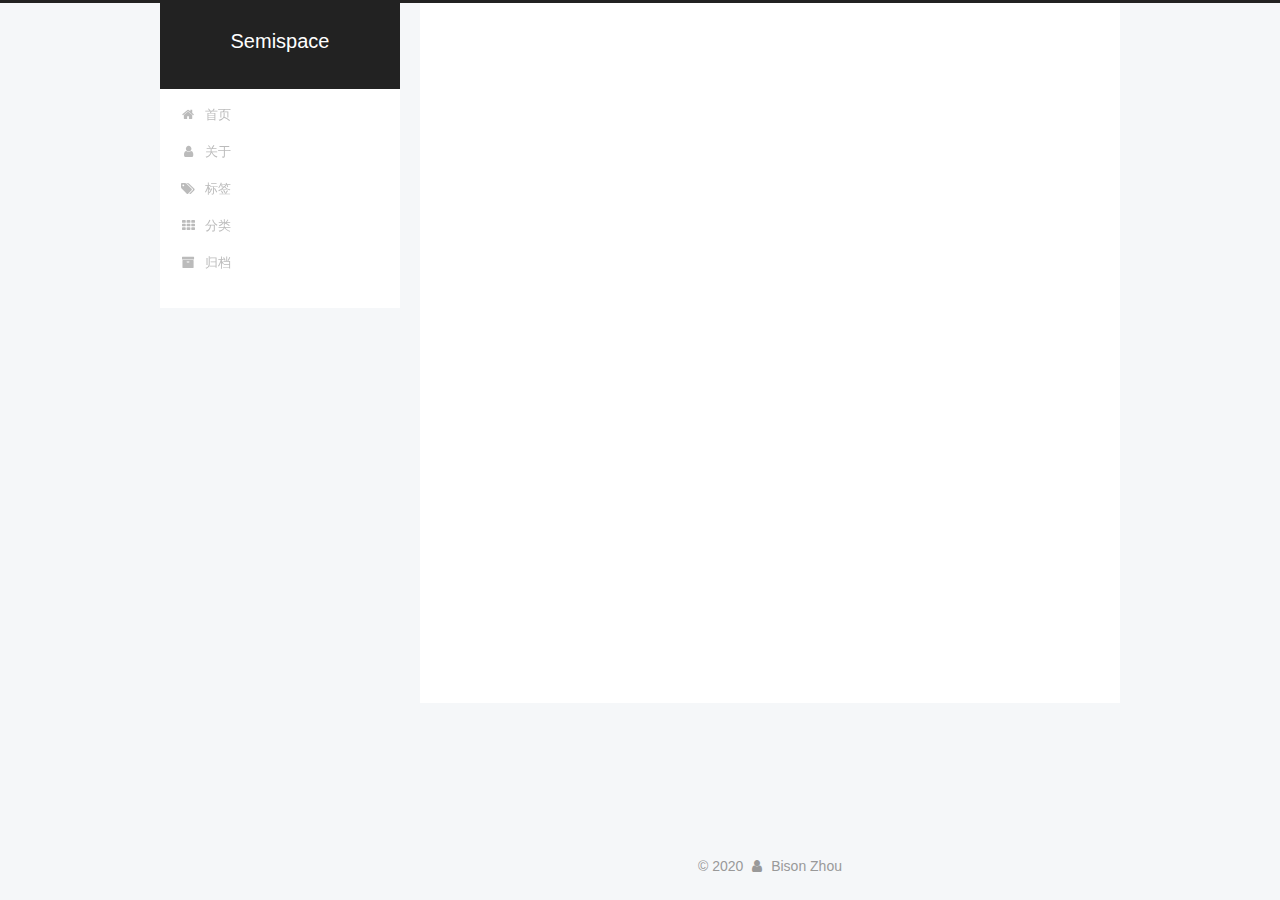
<file: index.html>
<!DOCTYPE html>



  


<html class="theme-next pisces use-motion" lang="zh-Hans">
<head>
  <meta charset="UTF-8"/>
<meta http-equiv="X-UA-Compatible" content="IE=edge" />
<meta name="viewport" content="width=device-width, initial-scale=1, maximum-scale=1"/>
<meta name="theme-color" content="#222">









<meta http-equiv="Cache-Control" content="no-transform" />
<meta http-equiv="Cache-Control" content="no-siteapp" />
















  
  
  <link href="/lib/fancybox/source/jquery.fancybox.css?v=2.1.5" rel="stylesheet" type="text/css" />







<link href="/lib/font-awesome/css/font-awesome.min.css?v=4.6.2" rel="stylesheet" type="text/css" />

<link href="/css/main.css?v=5.1.4" rel="stylesheet" type="text/css" />


  <link rel="apple-touch-icon" sizes="180x180" href="/images/house.png?v=5.1.4">


  <link rel="icon" type="image/png" sizes="32x32" href="/images/house.png?v=5.1.4">


  <link rel="icon" type="image/png" sizes="16x16" href="/images/house.png?v=5.1.4">


  <link rel="mask-icon" href="/images/logo.svg?v=5.1.4" color="#222">





  <meta name="keywords" content="Hexo, NexT" />










<meta name="description" content="All from now.">
<meta property="og:type" content="website">
<meta property="og:title" content="Semispace">
<meta property="og:url" content="http://bisonzhou.edu/index.html">
<meta property="og:site_name" content="Semispace">
<meta property="og:description" content="All from now.">
<meta property="article:author" content="Bison Zhou">
<meta name="twitter:card" content="summary">



<script type="text/javascript" id="hexo.configurations">
  var NexT = window.NexT || {};
  var CONFIG = {
    root: '/',
    scheme: 'Pisces',
    version: '5.1.4',
    sidebar: {"position":"left","display":"post","offset":12,"b2t":false,"scrollpercent":false,"onmobile":false},
    fancybox: true,
    tabs: true,
    motion: {"enable":true,"async":false,"transition":{"post_block":"fadeIn","post_header":"slideDownIn","post_body":"slideDownIn","coll_header":"slideLeftIn","sidebar":"slideUpIn"}},
    duoshuo: {
      userId: '0',
      author: '博主'
    },
    algolia: {
      applicationID: '',
      apiKey: '',
      indexName: '',
      hits: {"per_page":10},
      labels: {"input_placeholder":"Search for Posts","hits_empty":"We didn't find any results for the search: ${query}","hits_stats":"${hits} results found in ${time} ms"}
    }
  };
</script>



  <link rel="canonical" href="http://bisonzhou.edu/"/>





  <title>Semispace</title>
  








<meta name="generator" content="Hexo 4.2.0"></head>

<body itemscope itemtype="http://schema.org/WebPage" lang="zh-Hans">

  
  
    
  

  <div class="container sidebar-position-left 
  page-home">
    <div class="headband"></div>

    <header id="header" class="header" itemscope itemtype="http://schema.org/WPHeader">
      <div class="header-inner"><div class="site-brand-wrapper">
  <div class="site-meta ">
    

    <div class="custom-logo-site-title">
      <a href="/"  class="brand" rel="start">
        <span class="logo-line-before"><i></i></span>
        <span class="site-title">Semispace</span>
        <span class="logo-line-after"><i></i></span>
      </a>
    </div>
      
        <p class="site-subtitle"></p>
      
  </div>

  <div class="site-nav-toggle">
    <button>
      <span class="btn-bar"></span>
      <span class="btn-bar"></span>
      <span class="btn-bar"></span>
    </button>
  </div>
</div>

<nav class="site-nav">
  

  
    <ul id="menu" class="menu">
      
        
        <li class="menu-item menu-item-home">
          <a href="/" rel="section">
            
              <i class="menu-item-icon fa fa-fw fa-home"></i> <br />
            
            首页
          </a>
        </li>
      
        
        <li class="menu-item menu-item-about">
          <a href="/about/" rel="section">
            
              <i class="menu-item-icon fa fa-fw fa-user"></i> <br />
            
            关于
          </a>
        </li>
      
        
        <li class="menu-item menu-item-tags">
          <a href="/tags/" rel="section">
            
              <i class="menu-item-icon fa fa-fw fa-tags"></i> <br />
            
            标签
          </a>
        </li>
      
        
        <li class="menu-item menu-item-categories">
          <a href="/categories/" rel="section">
            
              <i class="menu-item-icon fa fa-fw fa-th"></i> <br />
            
            分类
          </a>
        </li>
      
        
        <li class="menu-item menu-item-archives">
          <a href="/archives/" rel="section">
            
              <i class="menu-item-icon fa fa-fw fa-archive"></i> <br />
            
            归档
          </a>
        </li>
      

      
    </ul>
  

  
</nav>



 </div>
    </header>

    <main id="main" class="main">
      <div class="main-inner">
        <div class="content-wrap">
          <div id="content" class="content">
            
  <section id="posts" class="posts-expand">
    
      

  

  
  
  

  <article class="post post-type-normal" itemscope itemtype="http://schema.org/Article">
  
  
  
  <div class="post-block">
    <link itemprop="mainEntityOfPage" href="http://bisonzhou.edu/2020/02/04/Beginning/">

    <span hidden itemprop="author" itemscope itemtype="http://schema.org/Person">
      <meta itemprop="name" content="Bison Zhou">
      <meta itemprop="description" content="">
      <meta itemprop="image" content="/images/author.jpg">
    </span>

    <span hidden itemprop="publisher" itemscope itemtype="http://schema.org/Organization">
      <meta itemprop="name" content="Semispace">
    </span>

    
      <header class="post-header">

        
        
          <h1 class="post-title" itemprop="name headline">
                
                <a class="post-title-link" href="/2020/02/04/Beginning/" itemprop="url">新的开始</a></h1>
        

        <div class="post-meta">
          <span class="post-time">
            
              <span class="post-meta-item-icon">
                <i class="fa fa-calendar-o"></i>
              </span>
              
                <span class="post-meta-item-text">发表于</span>
              
              <time title="创建于" itemprop="dateCreated datePublished" datetime="2020-02-04T15:13:21+08:00">
                2020-02-04
              </time>
            

            

            
          </span>

          

          
            
          

          
          

          

          

          

        </div>
      </header>
    

    
    
    
    <div class="post-body" itemprop="articleBody">

      
      

      
        
          
          中文Test.

          
          <!--noindex-->
          <div class="post-button text-center">
            <a class="btn" href="/2020/02/04/Beginning/#more" rel="contents">
              阅读全文 &raquo;
            </a>
          </div>
          <!--/noindex-->
        
      
    </div>
    
    
    

    

    

    

    <footer class="post-footer">
      

      

      

      
      
        <div class="post-eof"></div>
      
    </footer>
  </div>
  
  
  
  </article>


    
  </section>

  


          </div>
          


          

        </div>
        
          
  
  <div class="sidebar-toggle">
    <div class="sidebar-toggle-line-wrap">
      <span class="sidebar-toggle-line sidebar-toggle-line-first"></span>
      <span class="sidebar-toggle-line sidebar-toggle-line-middle"></span>
      <span class="sidebar-toggle-line sidebar-toggle-line-last"></span>
    </div>
  </div>

  <aside id="sidebar" class="sidebar">
    
    <div class="sidebar-inner">

      

      

      <section class="site-overview-wrap sidebar-panel sidebar-panel-active">
        <div class="site-overview">
          <div class="site-author motion-element" itemprop="author" itemscope itemtype="http://schema.org/Person">
            
              <img class="site-author-image" itemprop="image"
                src="/images/author.jpg"
                alt="Bison Zhou" />
            
              <p class="site-author-name" itemprop="name">Bison Zhou</p>
              <p class="site-description motion-element" itemprop="description">All from now.</p>
          </div>

          <nav class="site-state motion-element">

            
              <div class="site-state-item site-state-posts">
              
                <a href="/archives/%7C%7C%20archive">
              
                  <span class="site-state-item-count">1</span>
                  <span class="site-state-item-name">日志</span>
                </a>
              </div>
            

            

            

          </nav>

          

          

          
          

          
          

          

        </div>
      </section>

      

      

    </div>
  </aside>


        
      </div>
    </main>

    <footer id="footer" class="footer">
      <div class="footer-inner">
        <div class="copyright">&copy; <span itemprop="copyrightYear">2020</span>
  <span class="with-love">
    <i class="fa fa-user"></i>
  </span>
  <span class="author" itemprop="copyrightHolder">Bison Zhou</span>

  
</div>

<!--

  <div class="powered-by">由 <a class="theme-link" target="_blank" href="https://hexo.io">Hexo</a> 强力驱动</div>



  <span class="post-meta-divider">|</span>



  <div class="theme-info">主题 &mdash; <a class="theme-link" target="_blank" href="https://github.com/iissnan/hexo-theme-next">NexT.Pisces</a> v5.1.4</div>



-->

        







        
      </div>
    </footer>

    
      <div class="back-to-top">
        <i class="fa fa-arrow-up"></i>
        
      </div>
    

    

  </div>

  

<script type="text/javascript">
  if (Object.prototype.toString.call(window.Promise) !== '[object Function]') {
    window.Promise = null;
  }
</script>









  












  
  
    <script type="text/javascript" src="/lib/jquery/index.js?v=2.1.3"></script>
  

  
  
    <script type="text/javascript" src="/lib/fastclick/lib/fastclick.min.js?v=1.0.6"></script>
  

  
  
    <script type="text/javascript" src="/lib/jquery_lazyload/jquery.lazyload.js?v=1.9.7"></script>
  

  
  
    <script type="text/javascript" src="/lib/velocity/velocity.min.js?v=1.2.1"></script>
  

  
  
    <script type="text/javascript" src="/lib/velocity/velocity.ui.min.js?v=1.2.1"></script>
  

  
  
    <script type="text/javascript" src="/lib/fancybox/source/jquery.fancybox.pack.js?v=2.1.5"></script>
  


  


  <script type="text/javascript" src="/js/src/utils.js?v=5.1.4"></script>

  <script type="text/javascript" src="/js/src/motion.js?v=5.1.4"></script>



  
  


  <script type="text/javascript" src="/js/src/affix.js?v=5.1.4"></script>

  <script type="text/javascript" src="/js/src/schemes/pisces.js?v=5.1.4"></script>



  

  


  <script type="text/javascript" src="/js/src/bootstrap.js?v=5.1.4"></script>



  


  




	





  





  












  





  

  

  

  
  

  

  

  

</body>
</html>
</file>
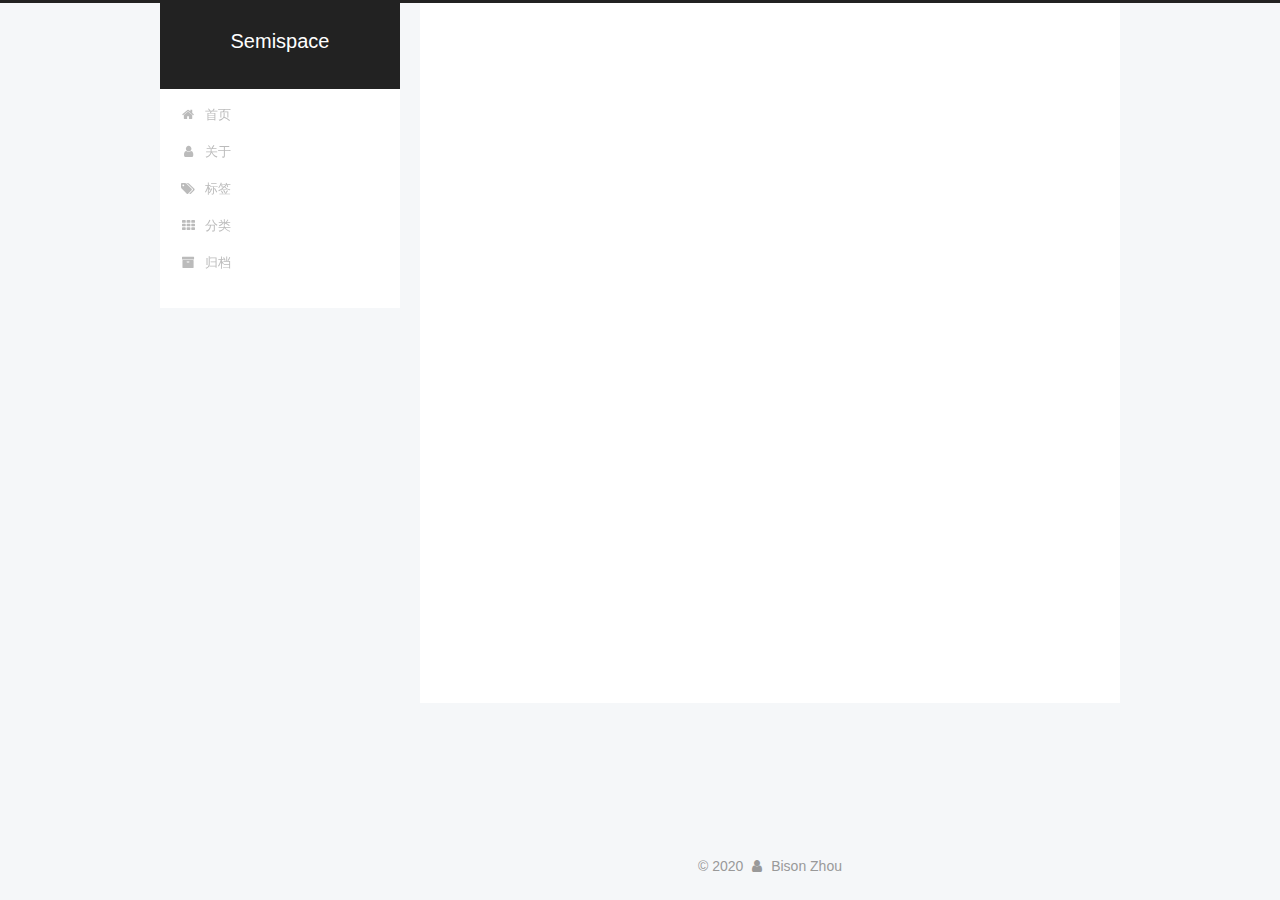
<file: about/index.html>
<!DOCTYPE html>



  


<html class="theme-next pisces use-motion" lang="zh-Hans">
<head>
  <meta charset="UTF-8"/>
<meta http-equiv="X-UA-Compatible" content="IE=edge" />
<meta name="viewport" content="width=device-width, initial-scale=1, maximum-scale=1"/>
<meta name="theme-color" content="#222">









<meta http-equiv="Cache-Control" content="no-transform" />
<meta http-equiv="Cache-Control" content="no-siteapp" />
















  
  
  <link href="/lib/fancybox/source/jquery.fancybox.css?v=2.1.5" rel="stylesheet" type="text/css" />







<link href="/lib/font-awesome/css/font-awesome.min.css?v=4.6.2" rel="stylesheet" type="text/css" />

<link href="/css/main.css?v=5.1.4" rel="stylesheet" type="text/css" />


  <link rel="apple-touch-icon" sizes="180x180" href="/images/house.png?v=5.1.4">


  <link rel="icon" type="image/png" sizes="32x32" href="/images/house.png?v=5.1.4">


  <link rel="icon" type="image/png" sizes="16x16" href="/images/house.png?v=5.1.4">


  <link rel="mask-icon" href="/images/logo.svg?v=5.1.4" color="#222">





  <meta name="keywords" content="Hexo, NexT" />










<meta name="description" content="It’s all about me.Then something about me.Just for try.$$x^2 &#x3D; 9$$">
<meta property="og:type" content="website">
<meta property="og:title" content="about">
<meta property="og:url" content="http://bisonzhou.edu/about/index.html">
<meta property="og:site_name" content="Semispace">
<meta property="og:description" content="It’s all about me.Then something about me.Just for try.$$x^2 &#x3D; 9$$">
<meta property="article:published_time" content="2020-02-04T11:54:23.000Z">
<meta property="article:modified_time" content="2020-02-14T14:56:26.041Z">
<meta property="article:author" content="Bison Zhou">
<meta name="twitter:card" content="summary">



<script type="text/javascript" id="hexo.configurations">
  var NexT = window.NexT || {};
  var CONFIG = {
    root: '/',
    scheme: 'Pisces',
    version: '5.1.4',
    sidebar: {"position":"left","display":"post","offset":12,"b2t":false,"scrollpercent":false,"onmobile":false},
    fancybox: true,
    tabs: true,
    motion: {"enable":true,"async":false,"transition":{"post_block":"fadeIn","post_header":"slideDownIn","post_body":"slideDownIn","coll_header":"slideLeftIn","sidebar":"slideUpIn"}},
    duoshuo: {
      userId: '0',
      author: '博主'
    },
    algolia: {
      applicationID: '',
      apiKey: '',
      indexName: '',
      hits: {"per_page":10},
      labels: {"input_placeholder":"Search for Posts","hits_empty":"We didn't find any results for the search: ${query}","hits_stats":"${hits} results found in ${time} ms"}
    }
  };
</script>



  <link rel="canonical" href="http://bisonzhou.edu/about/"/>





  <title>about | Semispace</title>
  








<meta name="generator" content="Hexo 4.2.0"></head>

<body itemscope itemtype="http://schema.org/WebPage" lang="zh-Hans">

  
  
    
  

  <div class="container sidebar-position-left page-post-detail">
    <div class="headband"></div>

    <header id="header" class="header" itemscope itemtype="http://schema.org/WPHeader">
      <div class="header-inner"><div class="site-brand-wrapper">
  <div class="site-meta ">
    

    <div class="custom-logo-site-title">
      <a href="/"  class="brand" rel="start">
        <span class="logo-line-before"><i></i></span>
        <span class="site-title">Semispace</span>
        <span class="logo-line-after"><i></i></span>
      </a>
    </div>
      
        <p class="site-subtitle"></p>
      
  </div>

  <div class="site-nav-toggle">
    <button>
      <span class="btn-bar"></span>
      <span class="btn-bar"></span>
      <span class="btn-bar"></span>
    </button>
  </div>
</div>

<nav class="site-nav">
  

  
    <ul id="menu" class="menu">
      
        
        <li class="menu-item menu-item-home">
          <a href="/" rel="section">
            
              <i class="menu-item-icon fa fa-fw fa-home"></i> <br />
            
            首页
          </a>
        </li>
      
        
        <li class="menu-item menu-item-about">
          <a href="/about/" rel="section">
            
              <i class="menu-item-icon fa fa-fw fa-user"></i> <br />
            
            关于
          </a>
        </li>
      
        
        <li class="menu-item menu-item-tags">
          <a href="/tags/" rel="section">
            
              <i class="menu-item-icon fa fa-fw fa-tags"></i> <br />
            
            标签
          </a>
        </li>
      
        
        <li class="menu-item menu-item-categories">
          <a href="/categories/" rel="section">
            
              <i class="menu-item-icon fa fa-fw fa-th"></i> <br />
            
            分类
          </a>
        </li>
      
        
        <li class="menu-item menu-item-archives">
          <a href="/archives/" rel="section">
            
              <i class="menu-item-icon fa fa-fw fa-archive"></i> <br />
            
            归档
          </a>
        </li>
      

      
    </ul>
  

  
</nav>



 </div>
    </header>

    <main id="main" class="main">
      <div class="main-inner">
        <div class="content-wrap">
          <div id="content" class="content">
            

  <div id="posts" class="posts-expand">
    
    
    
    <div class="post-block page">
      <header class="post-header">

	<h1 class="post-title" itemprop="name headline">about</h1>



</header>

      
      
      
      <div class="post-body">
        
        
          <h1 id="It’s-all-about-me"><a href="#It’s-all-about-me" class="headerlink" title="It’s all about me."></a>It’s all about me.</h1><h2 id="Then-something-about-me"><a href="#Then-something-about-me" class="headerlink" title="Then something about me."></a>Then something about me.</h2><h3 id="Just-for-try"><a href="#Just-for-try" class="headerlink" title="Just for try."></a>Just for try.</h3><p>$$x^2 = 9$$</p>

        
      </div>
      
      
      
    </div>
    
    
    
  </div>


          </div>
          


          

  



        </div>
        
          
  
  <div class="sidebar-toggle">
    <div class="sidebar-toggle-line-wrap">
      <span class="sidebar-toggle-line sidebar-toggle-line-first"></span>
      <span class="sidebar-toggle-line sidebar-toggle-line-middle"></span>
      <span class="sidebar-toggle-line sidebar-toggle-line-last"></span>
    </div>
  </div>

  <aside id="sidebar" class="sidebar">
    
    <div class="sidebar-inner">

      

      
        <ul class="sidebar-nav motion-element">
          <li class="sidebar-nav-toc sidebar-nav-active" data-target="post-toc-wrap">
            文章目录
          </li>
          <li class="sidebar-nav-overview" data-target="site-overview-wrap">
            站点概览
          </li>
        </ul>
      

      <section class="site-overview-wrap sidebar-panel">
        <div class="site-overview">
          <div class="site-author motion-element" itemprop="author" itemscope itemtype="http://schema.org/Person">
            
              <img class="site-author-image" itemprop="image"
                src="/images/author.jpg"
                alt="Bison Zhou" />
            
              <p class="site-author-name" itemprop="name">Bison Zhou</p>
              <p class="site-description motion-element" itemprop="description">All from now.</p>
          </div>

          <nav class="site-state motion-element">

            
              <div class="site-state-item site-state-posts">
              
                <a href="/archives/%7C%7C%20archive">
              
                  <span class="site-state-item-count">1</span>
                  <span class="site-state-item-name">日志</span>
                </a>
              </div>
            

            

            

          </nav>

          

          

          
          

          
          

          

        </div>
      </section>

      
      <!--noindex-->
        <section class="post-toc-wrap motion-element sidebar-panel sidebar-panel-active">
          <div class="post-toc">

            
              
            

            
              <div class="post-toc-content"><ol class="nav"><li class="nav-item nav-level-1"><a class="nav-link" href="#It’s-all-about-me"><span class="nav-number">1.</span> <span class="nav-text">It’s all about me.</span></a><ol class="nav-child"><li class="nav-item nav-level-2"><a class="nav-link" href="#Then-something-about-me"><span class="nav-number">1.1.</span> <span class="nav-text">Then something about me.</span></a><ol class="nav-child"><li class="nav-item nav-level-3"><a class="nav-link" href="#Just-for-try"><span class="nav-number">1.1.1.</span> <span class="nav-text">Just for try.</span></a></li></ol></li></ol></li></ol></div>
            

          </div>
        </section>
      <!--/noindex-->
      

      

    </div>
  </aside>


        
      </div>
    </main>

    <footer id="footer" class="footer">
      <div class="footer-inner">
        <div class="copyright">&copy; <span itemprop="copyrightYear">2020</span>
  <span class="with-love">
    <i class="fa fa-user"></i>
  </span>
  <span class="author" itemprop="copyrightHolder">Bison Zhou</span>

  
</div>

<!--

  <div class="powered-by">由 <a class="theme-link" target="_blank" href="https://hexo.io">Hexo</a> 强力驱动</div>



  <span class="post-meta-divider">|</span>



  <div class="theme-info">主题 &mdash; <a class="theme-link" target="_blank" href="https://github.com/iissnan/hexo-theme-next">NexT.Pisces</a> v5.1.4</div>



-->

        







        
      </div>
    </footer>

    
      <div class="back-to-top">
        <i class="fa fa-arrow-up"></i>
        
      </div>
    

    

  </div>

  

<script type="text/javascript">
  if (Object.prototype.toString.call(window.Promise) !== '[object Function]') {
    window.Promise = null;
  }
</script>









  












  
  
    <script type="text/javascript" src="/lib/jquery/index.js?v=2.1.3"></script>
  

  
  
    <script type="text/javascript" src="/lib/fastclick/lib/fastclick.min.js?v=1.0.6"></script>
  

  
  
    <script type="text/javascript" src="/lib/jquery_lazyload/jquery.lazyload.js?v=1.9.7"></script>
  

  
  
    <script type="text/javascript" src="/lib/velocity/velocity.min.js?v=1.2.1"></script>
  

  
  
    <script type="text/javascript" src="/lib/velocity/velocity.ui.min.js?v=1.2.1"></script>
  

  
  
    <script type="text/javascript" src="/lib/fancybox/source/jquery.fancybox.pack.js?v=2.1.5"></script>
  


  


  <script type="text/javascript" src="/js/src/utils.js?v=5.1.4"></script>

  <script type="text/javascript" src="/js/src/motion.js?v=5.1.4"></script>



  
  


  <script type="text/javascript" src="/js/src/affix.js?v=5.1.4"></script>

  <script type="text/javascript" src="/js/src/schemes/pisces.js?v=5.1.4"></script>



  
  <script type="text/javascript" src="/js/src/scrollspy.js?v=5.1.4"></script>
<script type="text/javascript" src="/js/src/post-details.js?v=5.1.4"></script>



  


  <script type="text/javascript" src="/js/src/bootstrap.js?v=5.1.4"></script>



  


  




	





  





  












  





  

  

  

  
  

  

  

  

</body>
</html>
</file>
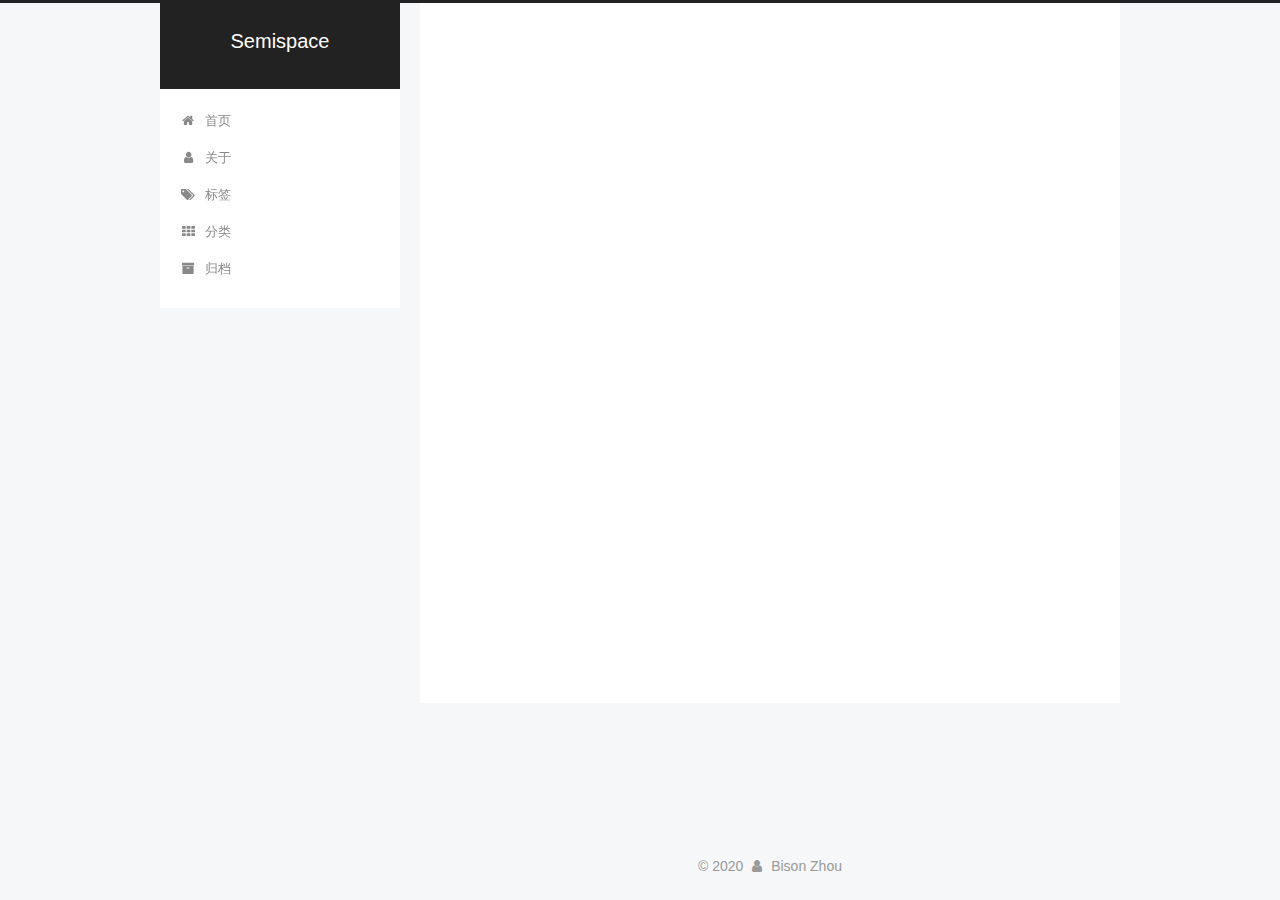
<file: archives/index.html>
<!DOCTYPE html>



  


<html class="theme-next pisces use-motion" lang="zh-Hans">
<head>
  <meta charset="UTF-8"/>
<meta http-equiv="X-UA-Compatible" content="IE=edge" />
<meta name="viewport" content="width=device-width, initial-scale=1, maximum-scale=1"/>
<meta name="theme-color" content="#222">









<meta http-equiv="Cache-Control" content="no-transform" />
<meta http-equiv="Cache-Control" content="no-siteapp" />
















  
  
  <link href="/lib/fancybox/source/jquery.fancybox.css?v=2.1.5" rel="stylesheet" type="text/css" />







<link href="/lib/font-awesome/css/font-awesome.min.css?v=4.6.2" rel="stylesheet" type="text/css" />

<link href="/css/main.css?v=5.1.4" rel="stylesheet" type="text/css" />


  <link rel="apple-touch-icon" sizes="180x180" href="/images/house.png?v=5.1.4">


  <link rel="icon" type="image/png" sizes="32x32" href="/images/house.png?v=5.1.4">


  <link rel="icon" type="image/png" sizes="16x16" href="/images/house.png?v=5.1.4">


  <link rel="mask-icon" href="/images/logo.svg?v=5.1.4" color="#222">





  <meta name="keywords" content="Hexo, NexT" />










<meta name="description" content="All from now.">
<meta property="og:type" content="website">
<meta property="og:title" content="Semispace">
<meta property="og:url" content="http://bisonzhou.edu/archives/index.html">
<meta property="og:site_name" content="Semispace">
<meta property="og:description" content="All from now.">
<meta property="article:author" content="Bison Zhou">
<meta name="twitter:card" content="summary">



<script type="text/javascript" id="hexo.configurations">
  var NexT = window.NexT || {};
  var CONFIG = {
    root: '/',
    scheme: 'Pisces',
    version: '5.1.4',
    sidebar: {"position":"left","display":"post","offset":12,"b2t":false,"scrollpercent":false,"onmobile":false},
    fancybox: true,
    tabs: true,
    motion: {"enable":true,"async":false,"transition":{"post_block":"fadeIn","post_header":"slideDownIn","post_body":"slideDownIn","coll_header":"slideLeftIn","sidebar":"slideUpIn"}},
    duoshuo: {
      userId: '0',
      author: '博主'
    },
    algolia: {
      applicationID: '',
      apiKey: '',
      indexName: '',
      hits: {"per_page":10},
      labels: {"input_placeholder":"Search for Posts","hits_empty":"We didn't find any results for the search: ${query}","hits_stats":"${hits} results found in ${time} ms"}
    }
  };
</script>



  <link rel="canonical" href="http://bisonzhou.edu/archives/"/>





  <title>归档 | Semispace</title>
  








<meta name="generator" content="Hexo 4.2.0"></head>

<body itemscope itemtype="http://schema.org/WebPage" lang="zh-Hans">

  
  
    
  

  <div class="container sidebar-position-left page-archive">
    <div class="headband"></div>

    <header id="header" class="header" itemscope itemtype="http://schema.org/WPHeader">
      <div class="header-inner"><div class="site-brand-wrapper">
  <div class="site-meta ">
    

    <div class="custom-logo-site-title">
      <a href="/"  class="brand" rel="start">
        <span class="logo-line-before"><i></i></span>
        <span class="site-title">Semispace</span>
        <span class="logo-line-after"><i></i></span>
      </a>
    </div>
      
        <p class="site-subtitle"></p>
      
  </div>

  <div class="site-nav-toggle">
    <button>
      <span class="btn-bar"></span>
      <span class="btn-bar"></span>
      <span class="btn-bar"></span>
    </button>
  </div>
</div>

<nav class="site-nav">
  

  
    <ul id="menu" class="menu">
      
        
        <li class="menu-item menu-item-home">
          <a href="/" rel="section">
            
              <i class="menu-item-icon fa fa-fw fa-home"></i> <br />
            
            首页
          </a>
        </li>
      
        
        <li class="menu-item menu-item-about">
          <a href="/about/" rel="section">
            
              <i class="menu-item-icon fa fa-fw fa-user"></i> <br />
            
            关于
          </a>
        </li>
      
        
        <li class="menu-item menu-item-tags">
          <a href="/tags/" rel="section">
            
              <i class="menu-item-icon fa fa-fw fa-tags"></i> <br />
            
            标签
          </a>
        </li>
      
        
        <li class="menu-item menu-item-categories">
          <a href="/categories/" rel="section">
            
              <i class="menu-item-icon fa fa-fw fa-th"></i> <br />
            
            分类
          </a>
        </li>
      
        
        <li class="menu-item menu-item-archives">
          <a href="/archives/" rel="section">
            
              <i class="menu-item-icon fa fa-fw fa-archive"></i> <br />
            
            归档
          </a>
        </li>
      

      
    </ul>
  

  
</nav>



 </div>
    </header>

    <main id="main" class="main">
      <div class="main-inner">
        <div class="content-wrap">
          <div id="content" class="content">
            

  
  
  
  <div class="post-block archive">
    <div id="posts" class="posts-collapse">
      <span class="archive-move-on"></span>

      <span class="archive-page-counter">
        
        
        
          
        
        嗯..! 目前共计 1 篇日志。 继续努力。
      </span>

      

        
        
        

        
          
          <div class="collection-title">
            <h1 class="archive-year" id="archive-year-2020">2020</h1>
          </div>
        
        

        

  <article class="post post-type-normal" itemscope itemtype="http://schema.org/Article">
    <header class="post-header">

      <h2 class="post-title">
        
            <a class="post-title-link" href="/2020/02/04/Beginning/" itemprop="url">
              
                <span itemprop="name">新的开始</span>
              
            </a>
        
      </h2>

      <div class="post-meta">
        <time class="post-time" itemprop="dateCreated"
              datetime="2020-02-04T15:13:21+08:00"
              content="2020-02-04" >
          02-04
        </time>
      </div>

    </header>
  </article>



      

    </div>
  </div>
  
  
  

  



          </div>
          


          

        </div>
        
          
  
  <div class="sidebar-toggle">
    <div class="sidebar-toggle-line-wrap">
      <span class="sidebar-toggle-line sidebar-toggle-line-first"></span>
      <span class="sidebar-toggle-line sidebar-toggle-line-middle"></span>
      <span class="sidebar-toggle-line sidebar-toggle-line-last"></span>
    </div>
  </div>

  <aside id="sidebar" class="sidebar">
    
    <div class="sidebar-inner">

      

      

      <section class="site-overview-wrap sidebar-panel sidebar-panel-active">
        <div class="site-overview">
          <div class="site-author motion-element" itemprop="author" itemscope itemtype="http://schema.org/Person">
            
              <img class="site-author-image" itemprop="image"
                src="/images/author.jpg"
                alt="Bison Zhou" />
            
              <p class="site-author-name" itemprop="name">Bison Zhou</p>
              <p class="site-description motion-element" itemprop="description">All from now.</p>
          </div>

          <nav class="site-state motion-element">

            
              <div class="site-state-item site-state-posts">
              
                <a href="/archives/%7C%7C%20archive">
              
                  <span class="site-state-item-count">1</span>
                  <span class="site-state-item-name">日志</span>
                </a>
              </div>
            

            

            

          </nav>

          

          

          
          

          
          

          

        </div>
      </section>

      

      

    </div>
  </aside>


        
      </div>
    </main>

    <footer id="footer" class="footer">
      <div class="footer-inner">
        <div class="copyright">&copy; <span itemprop="copyrightYear">2020</span>
  <span class="with-love">
    <i class="fa fa-user"></i>
  </span>
  <span class="author" itemprop="copyrightHolder">Bison Zhou</span>

  
</div>

<!--

  <div class="powered-by">由 <a class="theme-link" target="_blank" href="https://hexo.io">Hexo</a> 强力驱动</div>



  <span class="post-meta-divider">|</span>



  <div class="theme-info">主题 &mdash; <a class="theme-link" target="_blank" href="https://github.com/iissnan/hexo-theme-next">NexT.Pisces</a> v5.1.4</div>



-->

        







        
      </div>
    </footer>

    
      <div class="back-to-top">
        <i class="fa fa-arrow-up"></i>
        
      </div>
    

    

  </div>

  

<script type="text/javascript">
  if (Object.prototype.toString.call(window.Promise) !== '[object Function]') {
    window.Promise = null;
  }
</script>









  












  
  
    <script type="text/javascript" src="/lib/jquery/index.js?v=2.1.3"></script>
  

  
  
    <script type="text/javascript" src="/lib/fastclick/lib/fastclick.min.js?v=1.0.6"></script>
  

  
  
    <script type="text/javascript" src="/lib/jquery_lazyload/jquery.lazyload.js?v=1.9.7"></script>
  

  
  
    <script type="text/javascript" src="/lib/velocity/velocity.min.js?v=1.2.1"></script>
  

  
  
    <script type="text/javascript" src="/lib/velocity/velocity.ui.min.js?v=1.2.1"></script>
  

  
  
    <script type="text/javascript" src="/lib/fancybox/source/jquery.fancybox.pack.js?v=2.1.5"></script>
  


  


  <script type="text/javascript" src="/js/src/utils.js?v=5.1.4"></script>

  <script type="text/javascript" src="/js/src/motion.js?v=5.1.4"></script>



  
  


  <script type="text/javascript" src="/js/src/affix.js?v=5.1.4"></script>

  <script type="text/javascript" src="/js/src/schemes/pisces.js?v=5.1.4"></script>



  

  


  <script type="text/javascript" src="/js/src/bootstrap.js?v=5.1.4"></script>



  


  




	





  





  












  





  

  

  

  
  

  

  

  

</body>
</html>
</file>
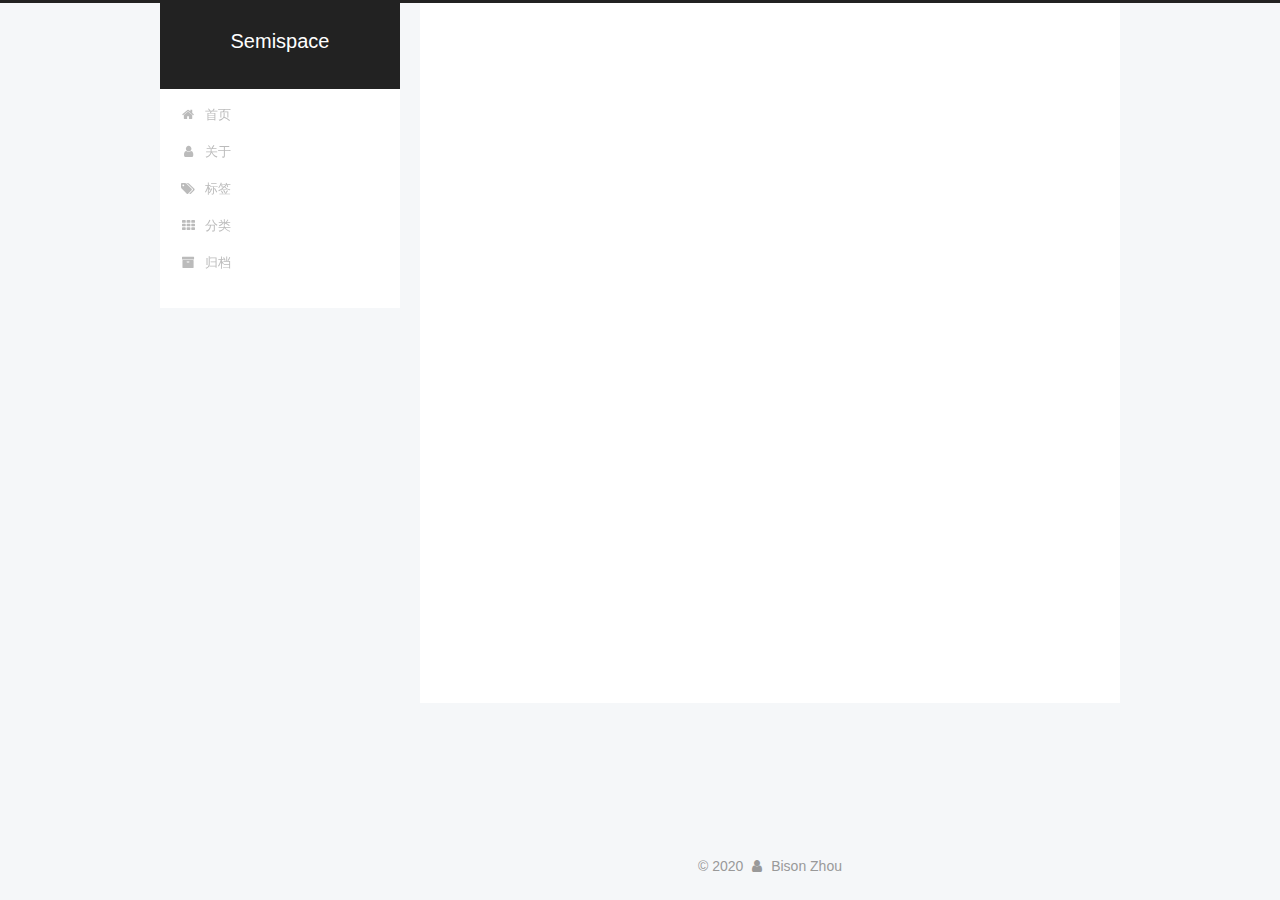
<file: categories/index.html>
<!DOCTYPE html>



  


<html class="theme-next pisces use-motion" lang="zh-Hans">
<head>
  <meta charset="UTF-8"/>
<meta http-equiv="X-UA-Compatible" content="IE=edge" />
<meta name="viewport" content="width=device-width, initial-scale=1, maximum-scale=1"/>
<meta name="theme-color" content="#222">









<meta http-equiv="Cache-Control" content="no-transform" />
<meta http-equiv="Cache-Control" content="no-siteapp" />
















  
  
  <link href="/lib/fancybox/source/jquery.fancybox.css?v=2.1.5" rel="stylesheet" type="text/css" />







<link href="/lib/font-awesome/css/font-awesome.min.css?v=4.6.2" rel="stylesheet" type="text/css" />

<link href="/css/main.css?v=5.1.4" rel="stylesheet" type="text/css" />


  <link rel="apple-touch-icon" sizes="180x180" href="/images/house.png?v=5.1.4">


  <link rel="icon" type="image/png" sizes="32x32" href="/images/house.png?v=5.1.4">


  <link rel="icon" type="image/png" sizes="16x16" href="/images/house.png?v=5.1.4">


  <link rel="mask-icon" href="/images/logo.svg?v=5.1.4" color="#222">





  <meta name="keywords" content="Hexo, NexT" />










<meta name="description" content="All from now.">
<meta property="og:type" content="website">
<meta property="og:title" content="categories">
<meta property="og:url" content="http://bisonzhou.edu/categories/index.html">
<meta property="og:site_name" content="Semispace">
<meta property="og:description" content="All from now.">
<meta property="article:published_time" content="2020-02-04T09:54:03.000Z">
<meta property="article:modified_time" content="2020-02-13T07:54:45.044Z">
<meta property="article:author" content="Bison Zhou">
<meta name="twitter:card" content="summary">



<script type="text/javascript" id="hexo.configurations">
  var NexT = window.NexT || {};
  var CONFIG = {
    root: '/',
    scheme: 'Pisces',
    version: '5.1.4',
    sidebar: {"position":"left","display":"post","offset":12,"b2t":false,"scrollpercent":false,"onmobile":false},
    fancybox: true,
    tabs: true,
    motion: {"enable":true,"async":false,"transition":{"post_block":"fadeIn","post_header":"slideDownIn","post_body":"slideDownIn","coll_header":"slideLeftIn","sidebar":"slideUpIn"}},
    duoshuo: {
      userId: '0',
      author: '博主'
    },
    algolia: {
      applicationID: '',
      apiKey: '',
      indexName: '',
      hits: {"per_page":10},
      labels: {"input_placeholder":"Search for Posts","hits_empty":"We didn't find any results for the search: ${query}","hits_stats":"${hits} results found in ${time} ms"}
    }
  };
</script>



  <link rel="canonical" href="http://bisonzhou.edu/categories/"/>





  <title>categories | Semispace</title>
  








<meta name="generator" content="Hexo 4.2.0"></head>

<body itemscope itemtype="http://schema.org/WebPage" lang="zh-Hans">

  
  
    
  

  <div class="container sidebar-position-left page-post-detail">
    <div class="headband"></div>

    <header id="header" class="header" itemscope itemtype="http://schema.org/WPHeader">
      <div class="header-inner"><div class="site-brand-wrapper">
  <div class="site-meta ">
    

    <div class="custom-logo-site-title">
      <a href="/"  class="brand" rel="start">
        <span class="logo-line-before"><i></i></span>
        <span class="site-title">Semispace</span>
        <span class="logo-line-after"><i></i></span>
      </a>
    </div>
      
        <p class="site-subtitle"></p>
      
  </div>

  <div class="site-nav-toggle">
    <button>
      <span class="btn-bar"></span>
      <span class="btn-bar"></span>
      <span class="btn-bar"></span>
    </button>
  </div>
</div>

<nav class="site-nav">
  

  
    <ul id="menu" class="menu">
      
        
        <li class="menu-item menu-item-home">
          <a href="/" rel="section">
            
              <i class="menu-item-icon fa fa-fw fa-home"></i> <br />
            
            首页
          </a>
        </li>
      
        
        <li class="menu-item menu-item-about">
          <a href="/about/" rel="section">
            
              <i class="menu-item-icon fa fa-fw fa-user"></i> <br />
            
            关于
          </a>
        </li>
      
        
        <li class="menu-item menu-item-tags">
          <a href="/tags/" rel="section">
            
              <i class="menu-item-icon fa fa-fw fa-tags"></i> <br />
            
            标签
          </a>
        </li>
      
        
        <li class="menu-item menu-item-categories">
          <a href="/categories/" rel="section">
            
              <i class="menu-item-icon fa fa-fw fa-th"></i> <br />
            
            分类
          </a>
        </li>
      
        
        <li class="menu-item menu-item-archives">
          <a href="/archives/" rel="section">
            
              <i class="menu-item-icon fa fa-fw fa-archive"></i> <br />
            
            归档
          </a>
        </li>
      

      
    </ul>
  

  
</nav>



 </div>
    </header>

    <main id="main" class="main">
      <div class="main-inner">
        <div class="content-wrap">
          <div id="content" class="content">
            

  <div id="posts" class="posts-expand">
    
    
    
    <div class="post-block page">
      <header class="post-header">

	<h1 class="post-title" itemprop="name headline">categories</h1>



</header>

      
      
      
      <div class="post-body">
        
        
          <div class="category-all-page">
            <div class="category-all-title">
                暂无分类
            </div>
            <div class="category-all">
              
            </div>
          </div>
        
      </div>
      
      
      
    </div>
    
    
    
  </div>


          </div>
          


          

  



        </div>
        
          
  
  <div class="sidebar-toggle">
    <div class="sidebar-toggle-line-wrap">
      <span class="sidebar-toggle-line sidebar-toggle-line-first"></span>
      <span class="sidebar-toggle-line sidebar-toggle-line-middle"></span>
      <span class="sidebar-toggle-line sidebar-toggle-line-last"></span>
    </div>
  </div>

  <aside id="sidebar" class="sidebar">
    
    <div class="sidebar-inner">

      

      

      <section class="site-overview-wrap sidebar-panel sidebar-panel-active">
        <div class="site-overview">
          <div class="site-author motion-element" itemprop="author" itemscope itemtype="http://schema.org/Person">
            
              <img class="site-author-image" itemprop="image"
                src="/images/author.jpg"
                alt="Bison Zhou" />
            
              <p class="site-author-name" itemprop="name">Bison Zhou</p>
              <p class="site-description motion-element" itemprop="description">All from now.</p>
          </div>

          <nav class="site-state motion-element">

            
              <div class="site-state-item site-state-posts">
              
                <a href="/archives/%7C%7C%20archive">
              
                  <span class="site-state-item-count">1</span>
                  <span class="site-state-item-name">日志</span>
                </a>
              </div>
            

            

            

          </nav>

          

          

          
          

          
          

          

        </div>
      </section>

      

      

    </div>
  </aside>


        
      </div>
    </main>

    <footer id="footer" class="footer">
      <div class="footer-inner">
        <div class="copyright">&copy; <span itemprop="copyrightYear">2020</span>
  <span class="with-love">
    <i class="fa fa-user"></i>
  </span>
  <span class="author" itemprop="copyrightHolder">Bison Zhou</span>

  
</div>

<!--

  <div class="powered-by">由 <a class="theme-link" target="_blank" href="https://hexo.io">Hexo</a> 强力驱动</div>



  <span class="post-meta-divider">|</span>



  <div class="theme-info">主题 &mdash; <a class="theme-link" target="_blank" href="https://github.com/iissnan/hexo-theme-next">NexT.Pisces</a> v5.1.4</div>



-->

        







        
      </div>
    </footer>

    
      <div class="back-to-top">
        <i class="fa fa-arrow-up"></i>
        
      </div>
    

    

  </div>

  

<script type="text/javascript">
  if (Object.prototype.toString.call(window.Promise) !== '[object Function]') {
    window.Promise = null;
  }
</script>









  












  
  
    <script type="text/javascript" src="/lib/jquery/index.js?v=2.1.3"></script>
  

  
  
    <script type="text/javascript" src="/lib/fastclick/lib/fastclick.min.js?v=1.0.6"></script>
  

  
  
    <script type="text/javascript" src="/lib/jquery_lazyload/jquery.lazyload.js?v=1.9.7"></script>
  

  
  
    <script type="text/javascript" src="/lib/velocity/velocity.min.js?v=1.2.1"></script>
  

  
  
    <script type="text/javascript" src="/lib/velocity/velocity.ui.min.js?v=1.2.1"></script>
  

  
  
    <script type="text/javascript" src="/lib/fancybox/source/jquery.fancybox.pack.js?v=2.1.5"></script>
  


  


  <script type="text/javascript" src="/js/src/utils.js?v=5.1.4"></script>

  <script type="text/javascript" src="/js/src/motion.js?v=5.1.4"></script>



  
  


  <script type="text/javascript" src="/js/src/affix.js?v=5.1.4"></script>

  <script type="text/javascript" src="/js/src/schemes/pisces.js?v=5.1.4"></script>



  
  <script type="text/javascript" src="/js/src/scrollspy.js?v=5.1.4"></script>
<script type="text/javascript" src="/js/src/post-details.js?v=5.1.4"></script>



  


  <script type="text/javascript" src="/js/src/bootstrap.js?v=5.1.4"></script>



  


  




	





  





  












  





  

  

  

  
  

  

  

  

</body>
</html>
</file>
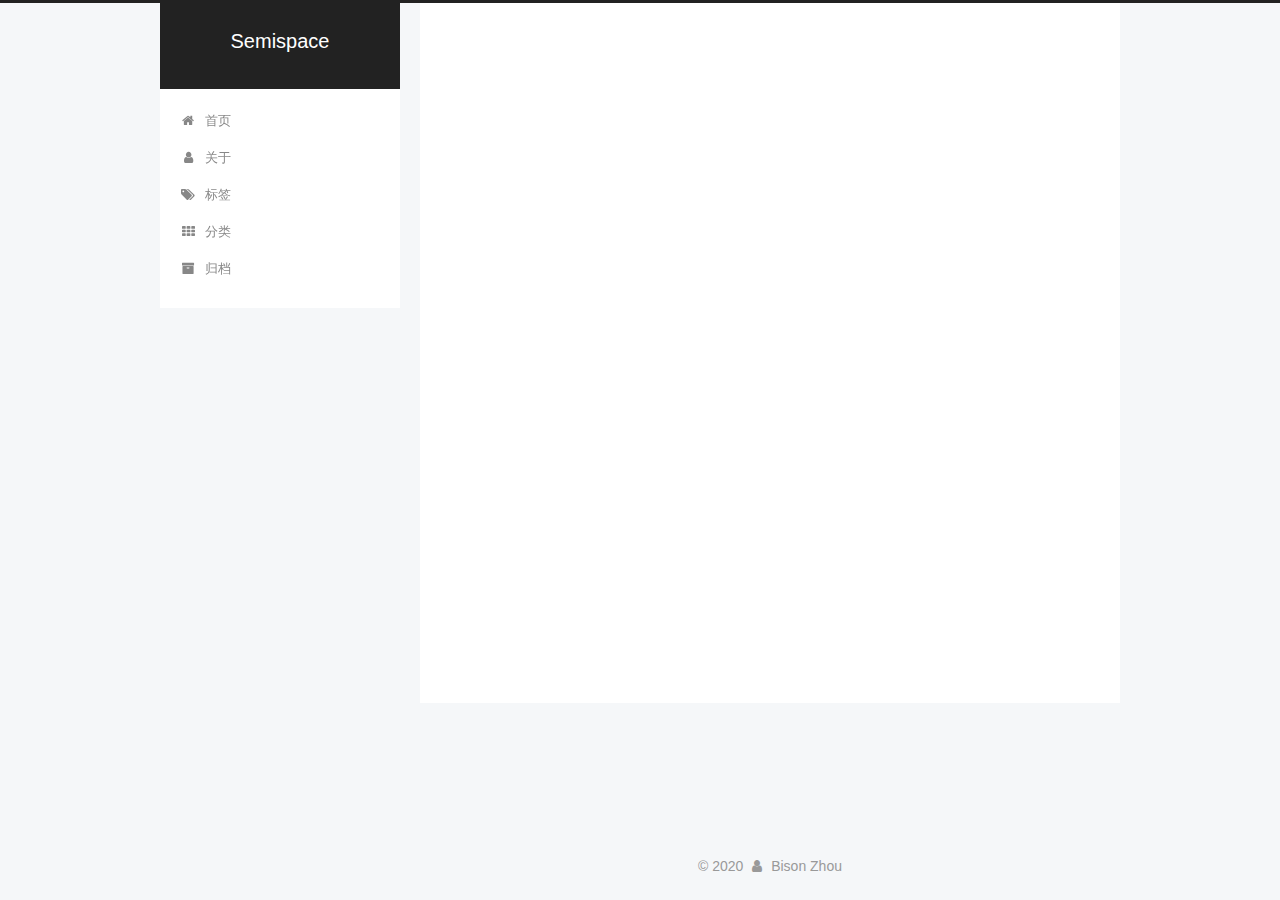
<file: tags/index.html>
<!DOCTYPE html>



  


<html class="theme-next pisces use-motion" lang="zh-Hans">
<head>
  <meta charset="UTF-8"/>
<meta http-equiv="X-UA-Compatible" content="IE=edge" />
<meta name="viewport" content="width=device-width, initial-scale=1, maximum-scale=1"/>
<meta name="theme-color" content="#222">









<meta http-equiv="Cache-Control" content="no-transform" />
<meta http-equiv="Cache-Control" content="no-siteapp" />
















  
  
  <link href="/lib/fancybox/source/jquery.fancybox.css?v=2.1.5" rel="stylesheet" type="text/css" />







<link href="/lib/font-awesome/css/font-awesome.min.css?v=4.6.2" rel="stylesheet" type="text/css" />

<link href="/css/main.css?v=5.1.4" rel="stylesheet" type="text/css" />


  <link rel="apple-touch-icon" sizes="180x180" href="/images/house.png?v=5.1.4">


  <link rel="icon" type="image/png" sizes="32x32" href="/images/house.png?v=5.1.4">


  <link rel="icon" type="image/png" sizes="16x16" href="/images/house.png?v=5.1.4">


  <link rel="mask-icon" href="/images/logo.svg?v=5.1.4" color="#222">





  <meta name="keywords" content="Hexo, NexT" />










<meta name="description" content="All from now.">
<meta property="og:type" content="website">
<meta property="og:title" content="tags">
<meta property="og:url" content="http://bisonzhou.edu/tags/index.html">
<meta property="og:site_name" content="Semispace">
<meta property="og:description" content="All from now.">
<meta property="article:published_time" content="2020-02-04T09:55:07.000Z">
<meta property="article:modified_time" content="2020-02-13T07:54:14.161Z">
<meta property="article:author" content="Bison Zhou">
<meta name="twitter:card" content="summary">



<script type="text/javascript" id="hexo.configurations">
  var NexT = window.NexT || {};
  var CONFIG = {
    root: '/',
    scheme: 'Pisces',
    version: '5.1.4',
    sidebar: {"position":"left","display":"post","offset":12,"b2t":false,"scrollpercent":false,"onmobile":false},
    fancybox: true,
    tabs: true,
    motion: {"enable":true,"async":false,"transition":{"post_block":"fadeIn","post_header":"slideDownIn","post_body":"slideDownIn","coll_header":"slideLeftIn","sidebar":"slideUpIn"}},
    duoshuo: {
      userId: '0',
      author: '博主'
    },
    algolia: {
      applicationID: '',
      apiKey: '',
      indexName: '',
      hits: {"per_page":10},
      labels: {"input_placeholder":"Search for Posts","hits_empty":"We didn't find any results for the search: ${query}","hits_stats":"${hits} results found in ${time} ms"}
    }
  };
</script>



  <link rel="canonical" href="http://bisonzhou.edu/tags/"/>





  <title>tags | Semispace</title>
  








<meta name="generator" content="Hexo 4.2.0"></head>

<body itemscope itemtype="http://schema.org/WebPage" lang="zh-Hans">

  
  
    
  

  <div class="container sidebar-position-left page-post-detail">
    <div class="headband"></div>

    <header id="header" class="header" itemscope itemtype="http://schema.org/WPHeader">
      <div class="header-inner"><div class="site-brand-wrapper">
  <div class="site-meta ">
    

    <div class="custom-logo-site-title">
      <a href="/"  class="brand" rel="start">
        <span class="logo-line-before"><i></i></span>
        <span class="site-title">Semispace</span>
        <span class="logo-line-after"><i></i></span>
      </a>
    </div>
      
        <p class="site-subtitle"></p>
      
  </div>

  <div class="site-nav-toggle">
    <button>
      <span class="btn-bar"></span>
      <span class="btn-bar"></span>
      <span class="btn-bar"></span>
    </button>
  </div>
</div>

<nav class="site-nav">
  

  
    <ul id="menu" class="menu">
      
        
        <li class="menu-item menu-item-home">
          <a href="/" rel="section">
            
              <i class="menu-item-icon fa fa-fw fa-home"></i> <br />
            
            首页
          </a>
        </li>
      
        
        <li class="menu-item menu-item-about">
          <a href="/about/" rel="section">
            
              <i class="menu-item-icon fa fa-fw fa-user"></i> <br />
            
            关于
          </a>
        </li>
      
        
        <li class="menu-item menu-item-tags">
          <a href="/tags/" rel="section">
            
              <i class="menu-item-icon fa fa-fw fa-tags"></i> <br />
            
            标签
          </a>
        </li>
      
        
        <li class="menu-item menu-item-categories">
          <a href="/categories/" rel="section">
            
              <i class="menu-item-icon fa fa-fw fa-th"></i> <br />
            
            分类
          </a>
        </li>
      
        
        <li class="menu-item menu-item-archives">
          <a href="/archives/" rel="section">
            
              <i class="menu-item-icon fa fa-fw fa-archive"></i> <br />
            
            归档
          </a>
        </li>
      

      
    </ul>
  

  
</nav>



 </div>
    </header>

    <main id="main" class="main">
      <div class="main-inner">
        <div class="content-wrap">
          <div id="content" class="content">
            

  <div id="posts" class="posts-expand">
    
    
    
    <div class="post-block page">
      <header class="post-header">

	<h1 class="post-title" itemprop="name headline">tags</h1>



</header>

      
      
      
      <div class="post-body">
        
        
          <div class="tag-cloud">
            <div class="tag-cloud-title">
                暂无标签
            </div>
            <div class="tag-cloud-tags">
              
            </div>
          </div>
        
      </div>
      
      
      
    </div>
    
    
    
  </div>


          </div>
          


          

  



        </div>
        
          
  
  <div class="sidebar-toggle">
    <div class="sidebar-toggle-line-wrap">
      <span class="sidebar-toggle-line sidebar-toggle-line-first"></span>
      <span class="sidebar-toggle-line sidebar-toggle-line-middle"></span>
      <span class="sidebar-toggle-line sidebar-toggle-line-last"></span>
    </div>
  </div>

  <aside id="sidebar" class="sidebar">
    
    <div class="sidebar-inner">

      

      

      <section class="site-overview-wrap sidebar-panel sidebar-panel-active">
        <div class="site-overview">
          <div class="site-author motion-element" itemprop="author" itemscope itemtype="http://schema.org/Person">
            
              <img class="site-author-image" itemprop="image"
                src="/images/author.jpg"
                alt="Bison Zhou" />
            
              <p class="site-author-name" itemprop="name">Bison Zhou</p>
              <p class="site-description motion-element" itemprop="description">All from now.</p>
          </div>

          <nav class="site-state motion-element">

            
              <div class="site-state-item site-state-posts">
              
                <a href="/archives/%7C%7C%20archive">
              
                  <span class="site-state-item-count">1</span>
                  <span class="site-state-item-name">日志</span>
                </a>
              </div>
            

            

            

          </nav>

          

          

          
          

          
          

          

        </div>
      </section>

      

      

    </div>
  </aside>


        
      </div>
    </main>

    <footer id="footer" class="footer">
      <div class="footer-inner">
        <div class="copyright">&copy; <span itemprop="copyrightYear">2020</span>
  <span class="with-love">
    <i class="fa fa-user"></i>
  </span>
  <span class="author" itemprop="copyrightHolder">Bison Zhou</span>

  
</div>

<!--

  <div class="powered-by">由 <a class="theme-link" target="_blank" href="https://hexo.io">Hexo</a> 强力驱动</div>



  <span class="post-meta-divider">|</span>



  <div class="theme-info">主题 &mdash; <a class="theme-link" target="_blank" href="https://github.com/iissnan/hexo-theme-next">NexT.Pisces</a> v5.1.4</div>



-->

        







        
      </div>
    </footer>

    
      <div class="back-to-top">
        <i class="fa fa-arrow-up"></i>
        
      </div>
    

    

  </div>

  

<script type="text/javascript">
  if (Object.prototype.toString.call(window.Promise) !== '[object Function]') {
    window.Promise = null;
  }
</script>









  












  
  
    <script type="text/javascript" src="/lib/jquery/index.js?v=2.1.3"></script>
  

  
  
    <script type="text/javascript" src="/lib/fastclick/lib/fastclick.min.js?v=1.0.6"></script>
  

  
  
    <script type="text/javascript" src="/lib/jquery_lazyload/jquery.lazyload.js?v=1.9.7"></script>
  

  
  
    <script type="text/javascript" src="/lib/velocity/velocity.min.js?v=1.2.1"></script>
  

  
  
    <script type="text/javascript" src="/lib/velocity/velocity.ui.min.js?v=1.2.1"></script>
  

  
  
    <script type="text/javascript" src="/lib/fancybox/source/jquery.fancybox.pack.js?v=2.1.5"></script>
  


  


  <script type="text/javascript" src="/js/src/utils.js?v=5.1.4"></script>

  <script type="text/javascript" src="/js/src/motion.js?v=5.1.4"></script>



  
  


  <script type="text/javascript" src="/js/src/affix.js?v=5.1.4"></script>

  <script type="text/javascript" src="/js/src/schemes/pisces.js?v=5.1.4"></script>



  
  <script type="text/javascript" src="/js/src/scrollspy.js?v=5.1.4"></script>
<script type="text/javascript" src="/js/src/post-details.js?v=5.1.4"></script>



  


  <script type="text/javascript" src="/js/src/bootstrap.js?v=5.1.4"></script>



  


  




	





  





  












  





  

  

  

  
  

  

  

  

</body>
</html>
</file>
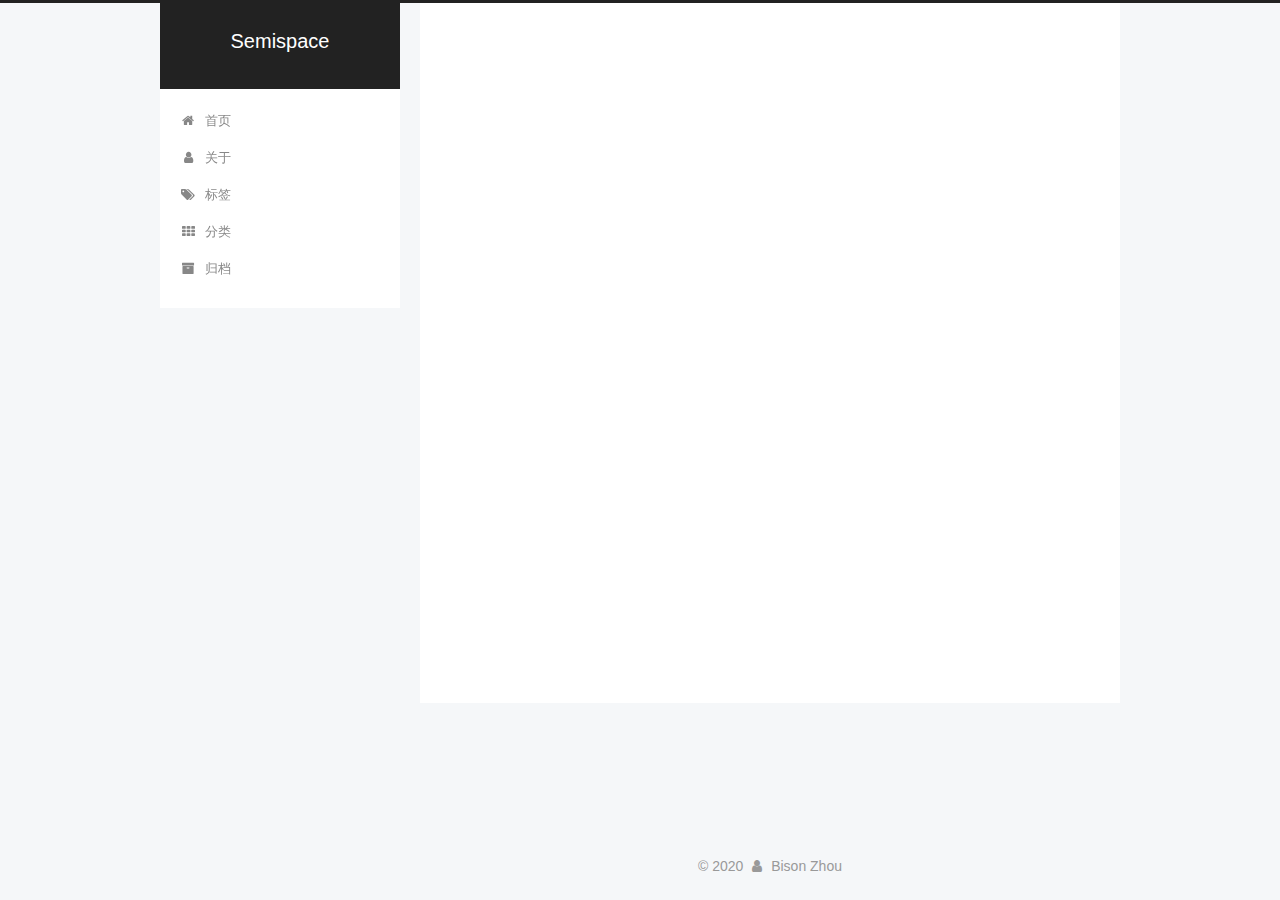
<file: archives/2020/index.html>
<!DOCTYPE html>



  


<html class="theme-next pisces use-motion" lang="zh-Hans">
<head>
  <meta charset="UTF-8"/>
<meta http-equiv="X-UA-Compatible" content="IE=edge" />
<meta name="viewport" content="width=device-width, initial-scale=1, maximum-scale=1"/>
<meta name="theme-color" content="#222">









<meta http-equiv="Cache-Control" content="no-transform" />
<meta http-equiv="Cache-Control" content="no-siteapp" />
















  
  
  <link href="/lib/fancybox/source/jquery.fancybox.css?v=2.1.5" rel="stylesheet" type="text/css" />







<link href="/lib/font-awesome/css/font-awesome.min.css?v=4.6.2" rel="stylesheet" type="text/css" />

<link href="/css/main.css?v=5.1.4" rel="stylesheet" type="text/css" />


  <link rel="apple-touch-icon" sizes="180x180" href="/images/house.png?v=5.1.4">


  <link rel="icon" type="image/png" sizes="32x32" href="/images/house.png?v=5.1.4">


  <link rel="icon" type="image/png" sizes="16x16" href="/images/house.png?v=5.1.4">


  <link rel="mask-icon" href="/images/logo.svg?v=5.1.4" color="#222">





  <meta name="keywords" content="Hexo, NexT" />










<meta name="description" content="All from now.">
<meta property="og:type" content="website">
<meta property="og:title" content="Semispace">
<meta property="og:url" content="http://bisonzhou.edu/archives/2020/index.html">
<meta property="og:site_name" content="Semispace">
<meta property="og:description" content="All from now.">
<meta property="article:author" content="Bison Zhou">
<meta name="twitter:card" content="summary">



<script type="text/javascript" id="hexo.configurations">
  var NexT = window.NexT || {};
  var CONFIG = {
    root: '/',
    scheme: 'Pisces',
    version: '5.1.4',
    sidebar: {"position":"left","display":"post","offset":12,"b2t":false,"scrollpercent":false,"onmobile":false},
    fancybox: true,
    tabs: true,
    motion: {"enable":true,"async":false,"transition":{"post_block":"fadeIn","post_header":"slideDownIn","post_body":"slideDownIn","coll_header":"slideLeftIn","sidebar":"slideUpIn"}},
    duoshuo: {
      userId: '0',
      author: '博主'
    },
    algolia: {
      applicationID: '',
      apiKey: '',
      indexName: '',
      hits: {"per_page":10},
      labels: {"input_placeholder":"Search for Posts","hits_empty":"We didn't find any results for the search: ${query}","hits_stats":"${hits} results found in ${time} ms"}
    }
  };
</script>



  <link rel="canonical" href="http://bisonzhou.edu/archives/2020/"/>





  <title>归档 | Semispace</title>
  








<meta name="generator" content="Hexo 4.2.0"></head>

<body itemscope itemtype="http://schema.org/WebPage" lang="zh-Hans">

  
  
    
  

  <div class="container sidebar-position-left page-archive">
    <div class="headband"></div>

    <header id="header" class="header" itemscope itemtype="http://schema.org/WPHeader">
      <div class="header-inner"><div class="site-brand-wrapper">
  <div class="site-meta ">
    

    <div class="custom-logo-site-title">
      <a href="/"  class="brand" rel="start">
        <span class="logo-line-before"><i></i></span>
        <span class="site-title">Semispace</span>
        <span class="logo-line-after"><i></i></span>
      </a>
    </div>
      
        <p class="site-subtitle"></p>
      
  </div>

  <div class="site-nav-toggle">
    <button>
      <span class="btn-bar"></span>
      <span class="btn-bar"></span>
      <span class="btn-bar"></span>
    </button>
  </div>
</div>

<nav class="site-nav">
  

  
    <ul id="menu" class="menu">
      
        
        <li class="menu-item menu-item-home">
          <a href="/" rel="section">
            
              <i class="menu-item-icon fa fa-fw fa-home"></i> <br />
            
            首页
          </a>
        </li>
      
        
        <li class="menu-item menu-item-about">
          <a href="/about/" rel="section">
            
              <i class="menu-item-icon fa fa-fw fa-user"></i> <br />
            
            关于
          </a>
        </li>
      
        
        <li class="menu-item menu-item-tags">
          <a href="/tags/" rel="section">
            
              <i class="menu-item-icon fa fa-fw fa-tags"></i> <br />
            
            标签
          </a>
        </li>
      
        
        <li class="menu-item menu-item-categories">
          <a href="/categories/" rel="section">
            
              <i class="menu-item-icon fa fa-fw fa-th"></i> <br />
            
            分类
          </a>
        </li>
      
        
        <li class="menu-item menu-item-archives">
          <a href="/archives/" rel="section">
            
              <i class="menu-item-icon fa fa-fw fa-archive"></i> <br />
            
            归档
          </a>
        </li>
      

      
    </ul>
  

  
</nav>



 </div>
    </header>

    <main id="main" class="main">
      <div class="main-inner">
        <div class="content-wrap">
          <div id="content" class="content">
            

  
  
  
  <div class="post-block archive">
    <div id="posts" class="posts-collapse">
      <span class="archive-move-on"></span>

      <span class="archive-page-counter">
        
        
        
          
        
        嗯..! 目前共计 1 篇日志。 继续努力。
      </span>

      

        
        
        

        
          
          <div class="collection-title">
            <h1 class="archive-year" id="archive-year-2020">2020</h1>
          </div>
        
        

        

  <article class="post post-type-normal" itemscope itemtype="http://schema.org/Article">
    <header class="post-header">

      <h2 class="post-title">
        
            <a class="post-title-link" href="/2020/02/04/Beginning/" itemprop="url">
              
                <span itemprop="name">新的开始</span>
              
            </a>
        
      </h2>

      <div class="post-meta">
        <time class="post-time" itemprop="dateCreated"
              datetime="2020-02-04T15:13:21+08:00"
              content="2020-02-04" >
          02-04
        </time>
      </div>

    </header>
  </article>



      

    </div>
  </div>
  
  
  

  



          </div>
          


          

        </div>
        
          
  
  <div class="sidebar-toggle">
    <div class="sidebar-toggle-line-wrap">
      <span class="sidebar-toggle-line sidebar-toggle-line-first"></span>
      <span class="sidebar-toggle-line sidebar-toggle-line-middle"></span>
      <span class="sidebar-toggle-line sidebar-toggle-line-last"></span>
    </div>
  </div>

  <aside id="sidebar" class="sidebar">
    
    <div class="sidebar-inner">

      

      

      <section class="site-overview-wrap sidebar-panel sidebar-panel-active">
        <div class="site-overview">
          <div class="site-author motion-element" itemprop="author" itemscope itemtype="http://schema.org/Person">
            
              <img class="site-author-image" itemprop="image"
                src="/images/author.jpg"
                alt="Bison Zhou" />
            
              <p class="site-author-name" itemprop="name">Bison Zhou</p>
              <p class="site-description motion-element" itemprop="description">All from now.</p>
          </div>

          <nav class="site-state motion-element">

            
              <div class="site-state-item site-state-posts">
              
                <a href="/archives/%7C%7C%20archive">
              
                  <span class="site-state-item-count">1</span>
                  <span class="site-state-item-name">日志</span>
                </a>
              </div>
            

            

            

          </nav>

          

          

          
          

          
          

          

        </div>
      </section>

      

      

    </div>
  </aside>


        
      </div>
    </main>

    <footer id="footer" class="footer">
      <div class="footer-inner">
        <div class="copyright">&copy; <span itemprop="copyrightYear">2020</span>
  <span class="with-love">
    <i class="fa fa-user"></i>
  </span>
  <span class="author" itemprop="copyrightHolder">Bison Zhou</span>

  
</div>

<!--

  <div class="powered-by">由 <a class="theme-link" target="_blank" href="https://hexo.io">Hexo</a> 强力驱动</div>



  <span class="post-meta-divider">|</span>



  <div class="theme-info">主题 &mdash; <a class="theme-link" target="_blank" href="https://github.com/iissnan/hexo-theme-next">NexT.Pisces</a> v5.1.4</div>



-->

        







        
      </div>
    </footer>

    
      <div class="back-to-top">
        <i class="fa fa-arrow-up"></i>
        
      </div>
    

    

  </div>

  

<script type="text/javascript">
  if (Object.prototype.toString.call(window.Promise) !== '[object Function]') {
    window.Promise = null;
  }
</script>









  












  
  
    <script type="text/javascript" src="/lib/jquery/index.js?v=2.1.3"></script>
  

  
  
    <script type="text/javascript" src="/lib/fastclick/lib/fastclick.min.js?v=1.0.6"></script>
  

  
  
    <script type="text/javascript" src="/lib/jquery_lazyload/jquery.lazyload.js?v=1.9.7"></script>
  

  
  
    <script type="text/javascript" src="/lib/velocity/velocity.min.js?v=1.2.1"></script>
  

  
  
    <script type="text/javascript" src="/lib/velocity/velocity.ui.min.js?v=1.2.1"></script>
  

  
  
    <script type="text/javascript" src="/lib/fancybox/source/jquery.fancybox.pack.js?v=2.1.5"></script>
  


  


  <script type="text/javascript" src="/js/src/utils.js?v=5.1.4"></script>

  <script type="text/javascript" src="/js/src/motion.js?v=5.1.4"></script>



  
  


  <script type="text/javascript" src="/js/src/affix.js?v=5.1.4"></script>

  <script type="text/javascript" src="/js/src/schemes/pisces.js?v=5.1.4"></script>



  

  


  <script type="text/javascript" src="/js/src/bootstrap.js?v=5.1.4"></script>



  


  




	





  





  












  





  

  

  

  
  

  

  

  

</body>
</html>
</file>
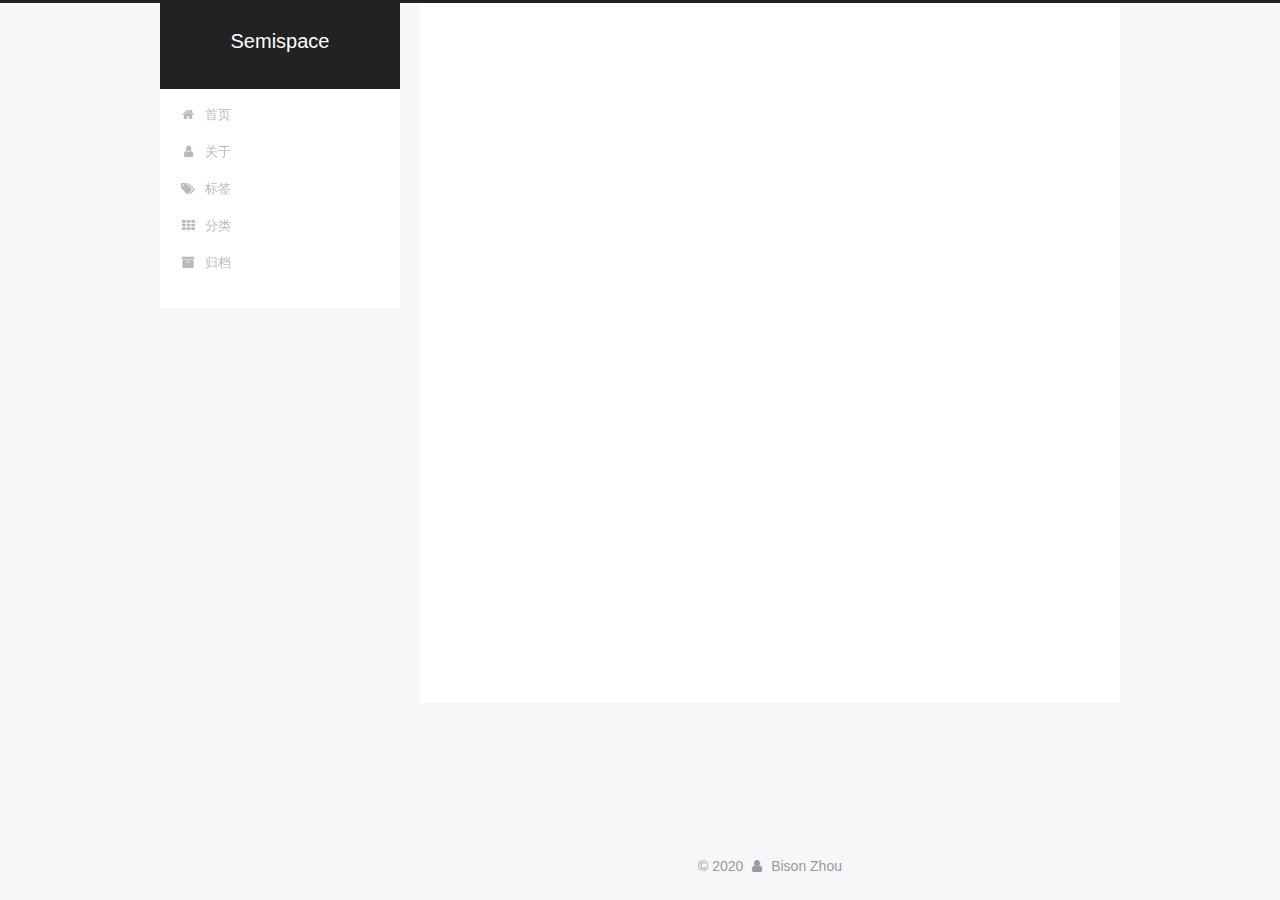
<file: archives/2020/02/index.html>
<!DOCTYPE html>



  


<html class="theme-next pisces use-motion" lang="zh-Hans">
<head>
  <meta charset="UTF-8"/>
<meta http-equiv="X-UA-Compatible" content="IE=edge" />
<meta name="viewport" content="width=device-width, initial-scale=1, maximum-scale=1"/>
<meta name="theme-color" content="#222">









<meta http-equiv="Cache-Control" content="no-transform" />
<meta http-equiv="Cache-Control" content="no-siteapp" />
















  
  
  <link href="/lib/fancybox/source/jquery.fancybox.css?v=2.1.5" rel="stylesheet" type="text/css" />







<link href="/lib/font-awesome/css/font-awesome.min.css?v=4.6.2" rel="stylesheet" type="text/css" />

<link href="/css/main.css?v=5.1.4" rel="stylesheet" type="text/css" />


  <link rel="apple-touch-icon" sizes="180x180" href="/images/house.png?v=5.1.4">


  <link rel="icon" type="image/png" sizes="32x32" href="/images/house.png?v=5.1.4">


  <link rel="icon" type="image/png" sizes="16x16" href="/images/house.png?v=5.1.4">


  <link rel="mask-icon" href="/images/logo.svg?v=5.1.4" color="#222">





  <meta name="keywords" content="Hexo, NexT" />










<meta name="description" content="All from now.">
<meta property="og:type" content="website">
<meta property="og:title" content="Semispace">
<meta property="og:url" content="http://bisonzhou.edu/archives/2020/02/index.html">
<meta property="og:site_name" content="Semispace">
<meta property="og:description" content="All from now.">
<meta property="article:author" content="Bison Zhou">
<meta name="twitter:card" content="summary">



<script type="text/javascript" id="hexo.configurations">
  var NexT = window.NexT || {};
  var CONFIG = {
    root: '/',
    scheme: 'Pisces',
    version: '5.1.4',
    sidebar: {"position":"left","display":"post","offset":12,"b2t":false,"scrollpercent":false,"onmobile":false},
    fancybox: true,
    tabs: true,
    motion: {"enable":true,"async":false,"transition":{"post_block":"fadeIn","post_header":"slideDownIn","post_body":"slideDownIn","coll_header":"slideLeftIn","sidebar":"slideUpIn"}},
    duoshuo: {
      userId: '0',
      author: '博主'
    },
    algolia: {
      applicationID: '',
      apiKey: '',
      indexName: '',
      hits: {"per_page":10},
      labels: {"input_placeholder":"Search for Posts","hits_empty":"We didn't find any results for the search: ${query}","hits_stats":"${hits} results found in ${time} ms"}
    }
  };
</script>



  <link rel="canonical" href="http://bisonzhou.edu/archives/2020/02/"/>





  <title>归档 | Semispace</title>
  








<meta name="generator" content="Hexo 4.2.0"></head>

<body itemscope itemtype="http://schema.org/WebPage" lang="zh-Hans">

  
  
    
  

  <div class="container sidebar-position-left page-archive">
    <div class="headband"></div>

    <header id="header" class="header" itemscope itemtype="http://schema.org/WPHeader">
      <div class="header-inner"><div class="site-brand-wrapper">
  <div class="site-meta ">
    

    <div class="custom-logo-site-title">
      <a href="/"  class="brand" rel="start">
        <span class="logo-line-before"><i></i></span>
        <span class="site-title">Semispace</span>
        <span class="logo-line-after"><i></i></span>
      </a>
    </div>
      
        <p class="site-subtitle"></p>
      
  </div>

  <div class="site-nav-toggle">
    <button>
      <span class="btn-bar"></span>
      <span class="btn-bar"></span>
      <span class="btn-bar"></span>
    </button>
  </div>
</div>

<nav class="site-nav">
  

  
    <ul id="menu" class="menu">
      
        
        <li class="menu-item menu-item-home">
          <a href="/" rel="section">
            
              <i class="menu-item-icon fa fa-fw fa-home"></i> <br />
            
            首页
          </a>
        </li>
      
        
        <li class="menu-item menu-item-about">
          <a href="/about/" rel="section">
            
              <i class="menu-item-icon fa fa-fw fa-user"></i> <br />
            
            关于
          </a>
        </li>
      
        
        <li class="menu-item menu-item-tags">
          <a href="/tags/" rel="section">
            
              <i class="menu-item-icon fa fa-fw fa-tags"></i> <br />
            
            标签
          </a>
        </li>
      
        
        <li class="menu-item menu-item-categories">
          <a href="/categories/" rel="section">
            
              <i class="menu-item-icon fa fa-fw fa-th"></i> <br />
            
            分类
          </a>
        </li>
      
        
        <li class="menu-item menu-item-archives">
          <a href="/archives/" rel="section">
            
              <i class="menu-item-icon fa fa-fw fa-archive"></i> <br />
            
            归档
          </a>
        </li>
      

      
    </ul>
  

  
</nav>



 </div>
    </header>

    <main id="main" class="main">
      <div class="main-inner">
        <div class="content-wrap">
          <div id="content" class="content">
            

  
  
  
  <div class="post-block archive">
    <div id="posts" class="posts-collapse">
      <span class="archive-move-on"></span>

      <span class="archive-page-counter">
        
        
        
          
        
        嗯..! 目前共计 1 篇日志。 继续努力。
      </span>

      

        
        
        

        
          
          <div class="collection-title">
            <h1 class="archive-year" id="archive-year-2020">2020</h1>
          </div>
        
        

        

  <article class="post post-type-normal" itemscope itemtype="http://schema.org/Article">
    <header class="post-header">

      <h2 class="post-title">
        
            <a class="post-title-link" href="/2020/02/04/Beginning/" itemprop="url">
              
                <span itemprop="name">新的开始</span>
              
            </a>
        
      </h2>

      <div class="post-meta">
        <time class="post-time" itemprop="dateCreated"
              datetime="2020-02-04T15:13:21+08:00"
              content="2020-02-04" >
          02-04
        </time>
      </div>

    </header>
  </article>



      

    </div>
  </div>
  
  
  

  



          </div>
          


          

        </div>
        
          
  
  <div class="sidebar-toggle">
    <div class="sidebar-toggle-line-wrap">
      <span class="sidebar-toggle-line sidebar-toggle-line-first"></span>
      <span class="sidebar-toggle-line sidebar-toggle-line-middle"></span>
      <span class="sidebar-toggle-line sidebar-toggle-line-last"></span>
    </div>
  </div>

  <aside id="sidebar" class="sidebar">
    
    <div class="sidebar-inner">

      

      

      <section class="site-overview-wrap sidebar-panel sidebar-panel-active">
        <div class="site-overview">
          <div class="site-author motion-element" itemprop="author" itemscope itemtype="http://schema.org/Person">
            
              <img class="site-author-image" itemprop="image"
                src="/images/author.jpg"
                alt="Bison Zhou" />
            
              <p class="site-author-name" itemprop="name">Bison Zhou</p>
              <p class="site-description motion-element" itemprop="description">All from now.</p>
          </div>

          <nav class="site-state motion-element">

            
              <div class="site-state-item site-state-posts">
              
                <a href="/archives/%7C%7C%20archive">
              
                  <span class="site-state-item-count">1</span>
                  <span class="site-state-item-name">日志</span>
                </a>
              </div>
            

            

            

          </nav>

          

          

          
          

          
          

          

        </div>
      </section>

      

      

    </div>
  </aside>


        
      </div>
    </main>

    <footer id="footer" class="footer">
      <div class="footer-inner">
        <div class="copyright">&copy; <span itemprop="copyrightYear">2020</span>
  <span class="with-love">
    <i class="fa fa-user"></i>
  </span>
  <span class="author" itemprop="copyrightHolder">Bison Zhou</span>

  
</div>

<!--

  <div class="powered-by">由 <a class="theme-link" target="_blank" href="https://hexo.io">Hexo</a> 强力驱动</div>



  <span class="post-meta-divider">|</span>



  <div class="theme-info">主题 &mdash; <a class="theme-link" target="_blank" href="https://github.com/iissnan/hexo-theme-next">NexT.Pisces</a> v5.1.4</div>



-->

        







        
      </div>
    </footer>

    
      <div class="back-to-top">
        <i class="fa fa-arrow-up"></i>
        
      </div>
    

    

  </div>

  

<script type="text/javascript">
  if (Object.prototype.toString.call(window.Promise) !== '[object Function]') {
    window.Promise = null;
  }
</script>









  












  
  
    <script type="text/javascript" src="/lib/jquery/index.js?v=2.1.3"></script>
  

  
  
    <script type="text/javascript" src="/lib/fastclick/lib/fastclick.min.js?v=1.0.6"></script>
  

  
  
    <script type="text/javascript" src="/lib/jquery_lazyload/jquery.lazyload.js?v=1.9.7"></script>
  

  
  
    <script type="text/javascript" src="/lib/velocity/velocity.min.js?v=1.2.1"></script>
  

  
  
    <script type="text/javascript" src="/lib/velocity/velocity.ui.min.js?v=1.2.1"></script>
  

  
  
    <script type="text/javascript" src="/lib/fancybox/source/jquery.fancybox.pack.js?v=2.1.5"></script>
  


  


  <script type="text/javascript" src="/js/src/utils.js?v=5.1.4"></script>

  <script type="text/javascript" src="/js/src/motion.js?v=5.1.4"></script>



  
  


  <script type="text/javascript" src="/js/src/affix.js?v=5.1.4"></script>

  <script type="text/javascript" src="/js/src/schemes/pisces.js?v=5.1.4"></script>



  

  


  <script type="text/javascript" src="/js/src/bootstrap.js?v=5.1.4"></script>



  


  




	





  





  












  





  

  

  

  
  

  

  

  

</body>
</html>
</file>
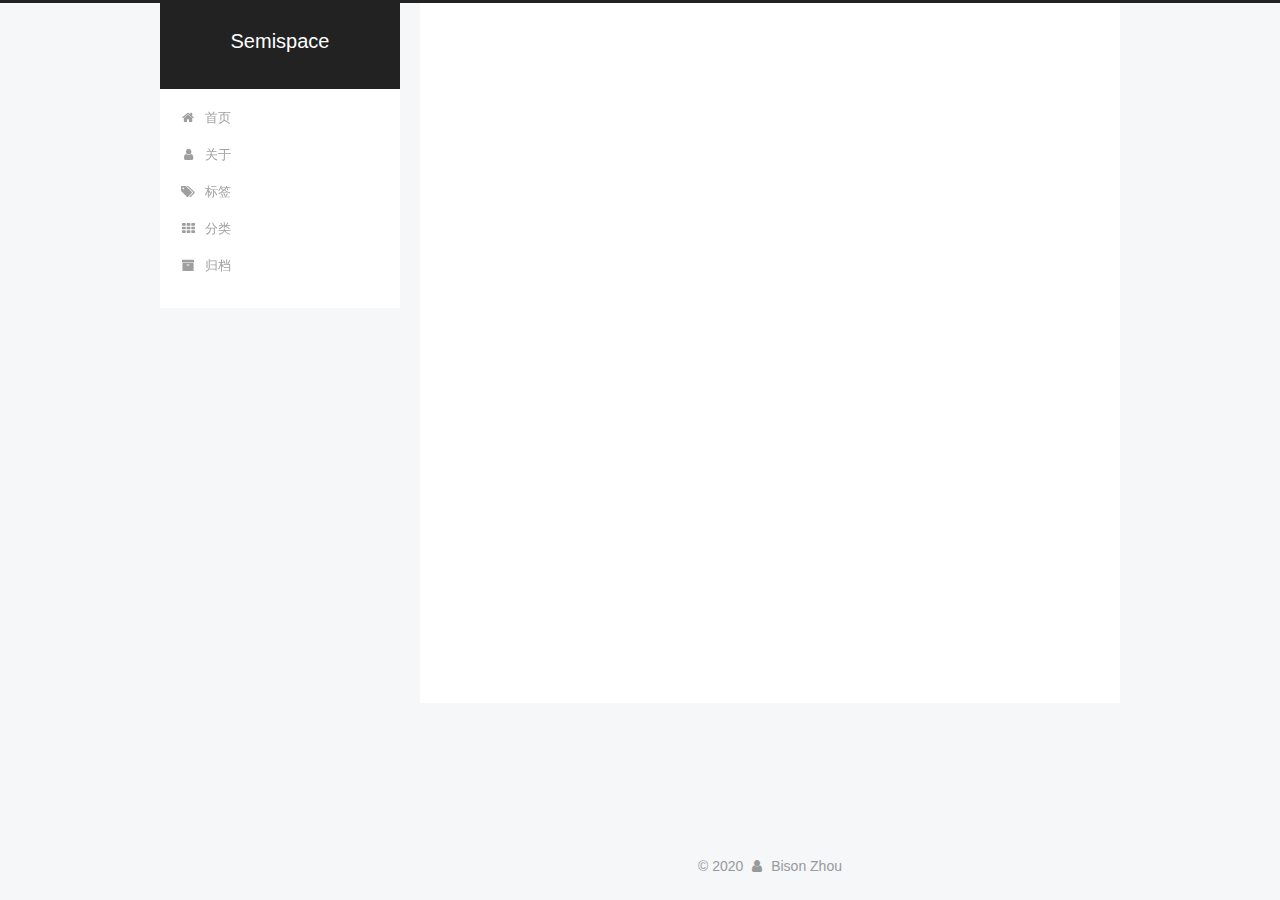
<file: 2020/02/04/Beginning/index.html>
<!DOCTYPE html>



  


<html class="theme-next pisces use-motion" lang="zh-Hans">
<head>
  <meta charset="UTF-8"/>
<meta http-equiv="X-UA-Compatible" content="IE=edge" />
<meta name="viewport" content="width=device-width, initial-scale=1, maximum-scale=1"/>
<meta name="theme-color" content="#222">









<meta http-equiv="Cache-Control" content="no-transform" />
<meta http-equiv="Cache-Control" content="no-siteapp" />
















  
  
  <link href="/lib/fancybox/source/jquery.fancybox.css?v=2.1.5" rel="stylesheet" type="text/css" />







<link href="/lib/font-awesome/css/font-awesome.min.css?v=4.6.2" rel="stylesheet" type="text/css" />

<link href="/css/main.css?v=5.1.4" rel="stylesheet" type="text/css" />


  <link rel="apple-touch-icon" sizes="180x180" href="/images/house.png?v=5.1.4">


  <link rel="icon" type="image/png" sizes="32x32" href="/images/house.png?v=5.1.4">


  <link rel="icon" type="image/png" sizes="16x16" href="/images/house.png?v=5.1.4">


  <link rel="mask-icon" href="/images/logo.svg?v=5.1.4" color="#222">





  <meta name="keywords" content="Hexo, NexT" />










<meta name="description" content="中文Test.">
<meta property="og:type" content="article">
<meta property="og:title" content="新的开始">
<meta property="og:url" content="http://bisonzhou.edu/2020/02/04/Beginning/index.html">
<meta property="og:site_name" content="Semispace">
<meta property="og:description" content="中文Test.">
<meta property="article:published_time" content="2020-02-04T07:13:21.000Z">
<meta property="article:modified_time" content="2020-02-04T10:18:48.903Z">
<meta property="article:author" content="Bison Zhou">
<meta name="twitter:card" content="summary">



<script type="text/javascript" id="hexo.configurations">
  var NexT = window.NexT || {};
  var CONFIG = {
    root: '/',
    scheme: 'Pisces',
    version: '5.1.4',
    sidebar: {"position":"left","display":"post","offset":12,"b2t":false,"scrollpercent":false,"onmobile":false},
    fancybox: true,
    tabs: true,
    motion: {"enable":true,"async":false,"transition":{"post_block":"fadeIn","post_header":"slideDownIn","post_body":"slideDownIn","coll_header":"slideLeftIn","sidebar":"slideUpIn"}},
    duoshuo: {
      userId: '0',
      author: '博主'
    },
    algolia: {
      applicationID: '',
      apiKey: '',
      indexName: '',
      hits: {"per_page":10},
      labels: {"input_placeholder":"Search for Posts","hits_empty":"We didn't find any results for the search: ${query}","hits_stats":"${hits} results found in ${time} ms"}
    }
  };
</script>



  <link rel="canonical" href="http://bisonzhou.edu/2020/02/04/Beginning/"/>





  <title>新的开始 | Semispace</title>
  








<meta name="generator" content="Hexo 4.2.0"></head>

<body itemscope itemtype="http://schema.org/WebPage" lang="zh-Hans">

  
  
    
  

  <div class="container sidebar-position-left page-post-detail">
    <div class="headband"></div>

    <header id="header" class="header" itemscope itemtype="http://schema.org/WPHeader">
      <div class="header-inner"><div class="site-brand-wrapper">
  <div class="site-meta ">
    

    <div class="custom-logo-site-title">
      <a href="/"  class="brand" rel="start">
        <span class="logo-line-before"><i></i></span>
        <span class="site-title">Semispace</span>
        <span class="logo-line-after"><i></i></span>
      </a>
    </div>
      
        <p class="site-subtitle"></p>
      
  </div>

  <div class="site-nav-toggle">
    <button>
      <span class="btn-bar"></span>
      <span class="btn-bar"></span>
      <span class="btn-bar"></span>
    </button>
  </div>
</div>

<nav class="site-nav">
  

  
    <ul id="menu" class="menu">
      
        
        <li class="menu-item menu-item-home">
          <a href="/" rel="section">
            
              <i class="menu-item-icon fa fa-fw fa-home"></i> <br />
            
            首页
          </a>
        </li>
      
        
        <li class="menu-item menu-item-about">
          <a href="/about/" rel="section">
            
              <i class="menu-item-icon fa fa-fw fa-user"></i> <br />
            
            关于
          </a>
        </li>
      
        
        <li class="menu-item menu-item-tags">
          <a href="/tags/" rel="section">
            
              <i class="menu-item-icon fa fa-fw fa-tags"></i> <br />
            
            标签
          </a>
        </li>
      
        
        <li class="menu-item menu-item-categories">
          <a href="/categories/" rel="section">
            
              <i class="menu-item-icon fa fa-fw fa-th"></i> <br />
            
            分类
          </a>
        </li>
      
        
        <li class="menu-item menu-item-archives">
          <a href="/archives/" rel="section">
            
              <i class="menu-item-icon fa fa-fw fa-archive"></i> <br />
            
            归档
          </a>
        </li>
      

      
    </ul>
  

  
</nav>



 </div>
    </header>

    <main id="main" class="main">
      <div class="main-inner">
        <div class="content-wrap">
          <div id="content" class="content">
            

  <div id="posts" class="posts-expand">
    

  

  
  
  

  <article class="post post-type-normal" itemscope itemtype="http://schema.org/Article">
  
  
  
  <div class="post-block">
    <link itemprop="mainEntityOfPage" href="http://bisonzhou.edu/2020/02/04/Beginning/">

    <span hidden itemprop="author" itemscope itemtype="http://schema.org/Person">
      <meta itemprop="name" content="Bison Zhou">
      <meta itemprop="description" content="">
      <meta itemprop="image" content="/images/author.jpg">
    </span>

    <span hidden itemprop="publisher" itemscope itemtype="http://schema.org/Organization">
      <meta itemprop="name" content="Semispace">
    </span>

    
      <header class="post-header">

        
        
          <h1 class="post-title" itemprop="name headline">新的开始</h1>
        

        <div class="post-meta">
          <span class="post-time">
            
              <span class="post-meta-item-icon">
                <i class="fa fa-calendar-o"></i>
              </span>
              
                <span class="post-meta-item-text">发表于</span>
              
              <time title="创建于" itemprop="dateCreated datePublished" datetime="2020-02-04T15:13:21+08:00">
                2020-02-04
              </time>
            

            

            
          </span>

          

          
            
          

          
          

          

          

          

        </div>
      </header>
    

    
    
    
    <div class="post-body" itemprop="articleBody">

      
      

      
        <p>中文Test.</p>

      
    </div>
    
    
    

    

    

    

    <footer class="post-footer">
      

      
      
      

      

      
      
    </footer>
  </div>
  
  
  
  </article>



    <div class="post-spread">
      
    </div>
  </div>


          </div>
          


          

  



        </div>
        
          
  
  <div class="sidebar-toggle">
    <div class="sidebar-toggle-line-wrap">
      <span class="sidebar-toggle-line sidebar-toggle-line-first"></span>
      <span class="sidebar-toggle-line sidebar-toggle-line-middle"></span>
      <span class="sidebar-toggle-line sidebar-toggle-line-last"></span>
    </div>
  </div>

  <aside id="sidebar" class="sidebar">
    
    <div class="sidebar-inner">

      

      

      <section class="site-overview-wrap sidebar-panel sidebar-panel-active">
        <div class="site-overview">
          <div class="site-author motion-element" itemprop="author" itemscope itemtype="http://schema.org/Person">
            
              <img class="site-author-image" itemprop="image"
                src="/images/author.jpg"
                alt="Bison Zhou" />
            
              <p class="site-author-name" itemprop="name">Bison Zhou</p>
              <p class="site-description motion-element" itemprop="description">All from now.</p>
          </div>

          <nav class="site-state motion-element">

            
              <div class="site-state-item site-state-posts">
              
                <a href="/archives/%7C%7C%20archive">
              
                  <span class="site-state-item-count">1</span>
                  <span class="site-state-item-name">日志</span>
                </a>
              </div>
            

            

            

          </nav>

          

          

          
          

          
          

          

        </div>
      </section>

      

      

    </div>
  </aside>


        
      </div>
    </main>

    <footer id="footer" class="footer">
      <div class="footer-inner">
        <div class="copyright">&copy; <span itemprop="copyrightYear">2020</span>
  <span class="with-love">
    <i class="fa fa-user"></i>
  </span>
  <span class="author" itemprop="copyrightHolder">Bison Zhou</span>

  
</div>

<!--

  <div class="powered-by">由 <a class="theme-link" target="_blank" href="https://hexo.io">Hexo</a> 强力驱动</div>



  <span class="post-meta-divider">|</span>



  <div class="theme-info">主题 &mdash; <a class="theme-link" target="_blank" href="https://github.com/iissnan/hexo-theme-next">NexT.Pisces</a> v5.1.4</div>



-->

        







        
      </div>
    </footer>

    
      <div class="back-to-top">
        <i class="fa fa-arrow-up"></i>
        
      </div>
    

    

  </div>

  

<script type="text/javascript">
  if (Object.prototype.toString.call(window.Promise) !== '[object Function]') {
    window.Promise = null;
  }
</script>









  












  
  
    <script type="text/javascript" src="/lib/jquery/index.js?v=2.1.3"></script>
  

  
  
    <script type="text/javascript" src="/lib/fastclick/lib/fastclick.min.js?v=1.0.6"></script>
  

  
  
    <script type="text/javascript" src="/lib/jquery_lazyload/jquery.lazyload.js?v=1.9.7"></script>
  

  
  
    <script type="text/javascript" src="/lib/velocity/velocity.min.js?v=1.2.1"></script>
  

  
  
    <script type="text/javascript" src="/lib/velocity/velocity.ui.min.js?v=1.2.1"></script>
  

  
  
    <script type="text/javascript" src="/lib/fancybox/source/jquery.fancybox.pack.js?v=2.1.5"></script>
  


  


  <script type="text/javascript" src="/js/src/utils.js?v=5.1.4"></script>

  <script type="text/javascript" src="/js/src/motion.js?v=5.1.4"></script>



  
  


  <script type="text/javascript" src="/js/src/affix.js?v=5.1.4"></script>

  <script type="text/javascript" src="/js/src/schemes/pisces.js?v=5.1.4"></script>



  
  <script type="text/javascript" src="/js/src/scrollspy.js?v=5.1.4"></script>
<script type="text/javascript" src="/js/src/post-details.js?v=5.1.4"></script>



  


  <script type="text/javascript" src="/js/src/bootstrap.js?v=5.1.4"></script>



  


  




	





  





  












  





  

  

  

  
  

  

  

  

</body>
</html>
</file>
<file: css/main.css>
/* normalize.css v3.0.2 | MIT License | git.io/normalize */
html {
  font-family: sans-serif; /* 1 */
  -ms-text-size-adjust: 100%; /* 2 */
  -webkit-text-size-adjust: 100%; /* 2 */
}
body {
  margin: 0;
}
article,
aside,
details,
figcaption,
figure,
footer,
header,
hgroup,
main,
menu,
nav,
section,
summary {
  display: block;
}
audio,
canvas,
progress,
video {
  display: inline-block; /* 1 */
  vertical-align: baseline; /* 2 */
}
audio:not([controls]) {
  display: none;
  height: 0;
}
[hidden],
template {
  display: none;
}
a {
  background-color: transparent;
}
a:active,
a:hover {
  outline: 0;
}
abbr[title] {
  border-bottom: 1px dotted;
}
b,
strong {
  font-weight: bold;
}
dfn {
  font-style: italic;
}
h1 {
  font-size: 2em;
  margin: 0.67em 0;
}
mark {
  background: #ff0;
  color: #000;
}
small {
  font-size: 80%;
}
sub,
sup {
  font-size: 75%;
  line-height: 0;
  position: relative;
  vertical-align: baseline;
}
sup {
  top: -0.5em;
}
sub {
  bottom: -0.25em;
}
img {
  border: 0;
}
svg:not(:root) {
  overflow: hidden;
}
figure {
  margin: 1em 40px;
}
hr {
  -moz-box-sizing: content-box;
  box-sizing: content-box;
  height: 0;
}
pre {
  overflow: auto;
}
code,
kbd,
pre,
samp {
  font-family: monospace, monospace;
  font-size: 1em;
}
button,
input,
optgroup,
select,
textarea {
  color: inherit; /* 1 */
  font: inherit; /* 2 */
  margin: 0; /* 3 */
}
button {
  overflow: visible;
}
button,
select {
  text-transform: none;
}
button,
html input[type="button"],
input[type="reset"],
input[type="submit"] {
  -webkit-appearance: button; /* 2 */
  cursor: pointer; /* 3 */
}
button[disabled],
html input[disabled] {
  cursor: default;
}
button::-moz-focus-inner,
input::-moz-focus-inner {
  border: 0;
  padding: 0;
}
input {
  line-height: normal;
}
input[type="checkbox"],
input[type="radio"] {
  box-sizing: border-box; /* 1 */
  padding: 0; /* 2 */
}
input[type="number"]::-webkit-inner-spin-button,
input[type="number"]::-webkit-outer-spin-button {
  height: auto;
}
input[type="search"] {
  -webkit-appearance: textfield; /* 1 */
  -moz-box-sizing: content-box;
  -webkit-box-sizing: content-box; /* 2 */
  box-sizing: content-box;
}
input[type="search"]::-webkit-search-cancel-button,
input[type="search"]::-webkit-search-decoration {
  -webkit-appearance: none;
}
fieldset {
  border: 1px solid #c0c0c0;
  margin: 0 2px;
  padding: 0.35em 0.625em 0.75em;
}
legend {
  border: 0; /* 1 */
  padding: 0; /* 2 */
}
textarea {
  overflow: auto;
}
optgroup {
  font-weight: bold;
}
table {
  border-collapse: collapse;
  border-spacing: 0;
}
td,
th {
  padding: 0;
}
::selection {
  background: #262a30;
  color: #fff;
}
body {
  position: relative;
  font-family: 'Lato', "PingFang SC", "Microsoft YaHei", sans-serif;
  font-size: 14px;
  line-height: 2;
  color: #555;
  background: #f5f7f9;
}
@media (max-width: 767px) {
  body {
    padding-right: 0 !important;
  }
}
@media (min-width: 768px) and (max-width: 991px) {
  body {
    padding-right: 0 !important;
  }
}
@media (min-width: 1600px) {
  body {
    font-size: 16px;
  }
}
h1,
h2,
h3,
h4,
h5,
h6 {
  margin: 0;
  padding: 0;
  font-weight: bold;
  line-height: 1.5;
  font-family: 'Lato', "PingFang SC", "Microsoft YaHei", sans-serif;
}
h2,
h3,
h4,
h5,
h6 {
  margin: 20px 0 15px;
}
h1 {
  font-size: 22px;
}
@media (max-width: 767px) {
  h1 {
    font-size: 18px;
  }
}
h2 {
  font-size: 20px;
}
@media (max-width: 767px) {
  h2 {
    font-size: 16px;
  }
}
h3 {
  font-size: 18px;
}
@media (max-width: 767px) {
  h3 {
    font-size: 14px;
  }
}
h4 {
  font-size: 16px;
}
@media (max-width: 767px) {
  h4 {
    font-size: 12px;
  }
}
h5 {
  font-size: 14px;
}
@media (max-width: 767px) {
  h5 {
    font-size: 10px;
  }
}
h6 {
  font-size: 12px;
}
@media (max-width: 767px) {
  h6 {
    font-size: 8px;
  }
}
p {
  margin: 0 0 20px 0;
}
a {
  color: #555;
  text-decoration: none;
  outline: none;
  border-bottom: 1px solid #999;
  word-wrap: break-word;
}
a:hover {
  color: #222;
  border-bottom-color: #222;
}
blockquote {
  margin: 0;
  padding: 0;
}
img {
  display: block;
  margin: auto;
  max-width: 100%;
  height: auto;
}
hr {
  margin: 40px 0;
  height: 3px;
  border: none;
  background-color: #ddd;
  background-image: repeating-linear-gradient(-45deg, #fff, #fff 4px, transparent 4px, transparent 8px);
}
blockquote {
  padding: 0 15px;
  color: #666;
  border-left: 4px solid #ddd;
}
blockquote cite::before {
  content: "-";
  padding: 0 5px;
}
dt {
  font-weight: 700;
}
dd {
  margin: 0;
  padding: 0;
}
kbd {
  border: 1px solid #ccc;
  border-radius: 0.2em;
  box-shadow: 0.1em 0.1em 0.2em rgba(0,0,0,0.1);
  background-color: #f9f9f9;
  font-family: inherit;
  background-image: -webkit-linear-gradient(top, #eee, #fff, #eee);
  padding: 0.1em 0.3em;
  white-space: nowrap;
}
.text-left {
  text-align: left;
}
.text-center {
  text-align: center;
}
.text-right {
  text-align: right;
}
.text-justify {
  text-align: justify;
}
.text-nowrap {
  white-space: nowrap;
}
.text-lowercase {
  text-transform: lowercase;
}
.text-uppercase {
  text-transform: uppercase;
}
.text-capitalize {
  text-transform: capitalize;
}
.center-block {
  display: block;
  margin-left: auto;
  margin-right: auto;
}
.clearfix:before,
.clearfix:after {
  content: " ";
  display: table;
}
.clearfix:after {
  clear: both;
}
.pullquote {
  width: 45%;
}
.pullquote.left {
  float: left;
  margin-left: 5px;
  margin-right: 10px;
}
.pullquote.right {
  float: right;
  margin-left: 10px;
  margin-right: 5px;
}
.affix.affix.affix {
  position: fixed;
}
.translation {
  margin-top: -20px;
  font-size: 14px;
  color: #999;
}
.scrollbar-measure {
  width: 100px;
  height: 100px;
  overflow: scroll;
  position: absolute;
  top: -9999px;
}
.use-motion .motion-element {
  opacity: 0;
}
table {
  margin: 20px 0;
  width: 100%;
  border-collapse: collapse;
  border-spacing: 0;
  border: 1px solid #ddd;
  font-size: 14px;
  table-layout: fixed;
  word-wrap: break-all;
}
table>tbody>tr:nth-of-type(odd) {
  background-color: #f9f9f9;
}
table>tbody>tr:hover {
  background-color: #f5f5f5;
}
caption,
th,
td {
  padding: 8px;
  text-align: left;
  vertical-align: middle;
  font-weight: normal;
}
th,
td {
  border-bottom: 3px solid #ddd;
  border-right: 1px solid #eee;
}
th {
  padding-bottom: 10px;
  font-weight: 700;
}
td {
  border-bottom-width: 1px;
}
html,
body {
  height: 100%;
}
.container {
  position: relative;
  min-height: 100%;
}
.header-inner {
  margin: 0 auto;
  padding: 100px 0 70px;
  width: 700px;
}
@media (min-width: 1600px) {
  .container .header-inner {
    width: 900px;
  }
}
.main {
  padding-bottom: 150px;
}
.main-inner {
  margin: 0 auto;
  width: 700px;
}
@media (min-width: 1600px) {
  .container .main-inner {
    width: 900px;
  }
}
.footer {
  position: absolute;
  left: 0;
  bottom: 0;
  width: 100%;
  min-height: 50px;
}
.footer-inner {
  box-sizing: border-box;
  margin: 20px auto;
  width: 700px;
}
@media (min-width: 1600px) {
  .container .footer-inner {
    width: 900px;
  }
}
pre,
.highlight {
  overflow: auto;
  margin: 20px 0;
  padding: 0;
  font-size: 13px;
  color: #4d4d4c;
  background: #f7f7f7;
  line-height: 1.6;
}
pre,
code {
  font-family: consolas, Menlo, "PingFang SC", "Microsoft YaHei", monospace;
}
code {
  padding: 2px 4px;
  word-wrap: break-word;
  color: #555;
  background: #eee;
  border-radius: 3px;
  font-size: 13px;
}
pre {
  padding: 10px;
}
pre code {
  padding: 0;
  color: #4d4d4c;
  background: none;
  text-shadow: none;
}
.highlight {
  border-radius: 1px;
}
.highlight pre {
  border: none;
  margin: 0;
  padding: 10px 0;
}
.highlight table {
  margin: 0;
  width: auto;
  border: none;
}
.highlight td {
  border: none;
  padding: 0;
}
.highlight figcaption {
  font-size: 1em;
  color: #4d4d4c;
  line-height: 1em;
  margin-bottom: 1em;
}
.highlight figcaption:before,
.highlight figcaption:after {
  content: " ";
  display: table;
}
.highlight figcaption:after {
  clear: both;
}
.highlight figcaption a {
  float: right;
  color: #4d4d4c;
}
.highlight figcaption a:hover {
  border-bottom-color: #4d4d4c;
}
.highlight .gutter pre {
  padding-left: 10px;
  padding-right: 10px;
  color: #869194;
  text-align: right;
  background-color: #eff2f3;
}
.highlight .code pre {
  width: 100%;
  padding-left: 10px;
  padding-right: 10px;
  background-color: #f7f7f7;
}
.highlight .line {
  height: 20px;
}
.gutter {
  -webkit-user-select: none;
  -moz-user-select: none;
  -ms-user-select: none;
  user-select: none;
}
.gist table {
  width: auto;
}
.gist table td {
  border: none;
}
pre .deletion {
  background: #fdd;
}
pre .addition {
  background: #dfd;
}
pre .meta {
  color: #8959a8;
}
pre .comment {
  color: #8e908c;
}
pre .variable,
pre .attribute,
pre .tag,
pre .regexp,
pre .ruby .constant,
pre .xml .tag .title,
pre .xml .pi,
pre .xml .doctype,
pre .html .doctype,
pre .css .id,
pre .css .class,
pre .css .pseudo {
  color: #c82829;
}
pre .number,
pre .preprocessor,
pre .built_in,
pre .literal,
pre .params,
pre .constant,
pre .command {
  color: #f5871f;
}
pre .ruby .class .title,
pre .css .rules .attribute,
pre .string,
pre .value,
pre .inheritance,
pre .header,
pre .ruby .symbol,
pre .xml .cdata,
pre .special,
pre .number,
pre .formula {
  color: #718c00;
}
pre .title,
pre .css .hexcolor {
  color: #3e999f;
}
pre .function,
pre .python .decorator,
pre .python .title,
pre .ruby .function .title,
pre .ruby .title .keyword,
pre .perl .sub,
pre .javascript .title,
pre .coffeescript .title {
  color: #4271ae;
}
pre .keyword,
pre .javascript .function {
  color: #8959a8;
}
.full-image.full-image.full-image.full-image {
  border: none;
  max-width: 100%;
  width: auto;
  margin: 20px auto 25px;
}
@media (min-width: 992px) {
  .full-image.full-image.full-image.full-image {
    max-width: none;
    width: 118%;
    margin: 0 -9%;
  }
}
.blockquote-center,
.page-home .post-type-quote blockquote,
.page-post-detail .post-type-quote blockquote {
  position: relative;
  margin: 40px 0;
  padding: 0;
  border-left: none;
  text-align: center;
}
.blockquote-center::before,
.page-home .post-type-quote blockquote::before,
.page-post-detail .post-type-quote blockquote::before,
.blockquote-center::after,
.page-home .post-type-quote blockquote::after,
.page-post-detail .post-type-quote blockquote::after {
  position: absolute;
  content: ' ';
  display: block;
  width: 100%;
  height: 24px;
  opacity: 0.2;
  background-repeat: no-repeat;
  background-position: 0 -6px;
  background-size: 22px 22px;
}
.blockquote-center::before,
.page-home .post-type-quote blockquote::before,
.page-post-detail .post-type-quote blockquote::before {
  top: -20px;
  background-image: url("../images/quote-l.svg");
  border-top: 1px solid #ccc;
}
.blockquote-center::after,
.page-home .post-type-quote blockquote::after,
.page-post-detail .post-type-quote blockquote::after {
  bottom: -20px;
  background-image: url("../images/quote-r.svg");
  border-bottom: 1px solid #ccc;
  background-position: 100% 8px;
}
.blockquote-center p,
.page-home .post-type-quote blockquote p,
.page-post-detail .post-type-quote blockquote p,
.blockquote-center div,
.page-home .post-type-quote blockquote div,
.page-post-detail .post-type-quote blockquote div {
  text-align: center;
}
.post .post-body .group-picture img {
  box-sizing: border-box;
  padding: 0 3px;
  border: none;
}
.post .group-picture-row {
  overflow: hidden;
  margin-top: 6px;
}
.post .group-picture-row:first-child {
  margin-top: 0;
}
.post .group-picture-column {
  float: left;
}
.page-post-detail .post-body .group-picture-column {
  float: none;
  margin-top: 10px;
  width: auto !important;
}
.page-post-detail .post-body .group-picture-column img {
  margin: 0 auto;
}
.page-archive .group-picture-container {
  overflow: hidden;
}
.page-archive .group-picture-row {
  float: left;
}
.page-archive .group-picture-row:first-child {
  margin-top: 6px;
}
.page-archive .group-picture-column {
  max-width: 150px;
  max-height: 150px;
}
.post-body .note {
  position: relative;
  padding: 15px;
  margin-bottom: 20px;
  border: 1px solid #eee;
  border-left-width: 5px;
  border-radius: 3px;
}
.post-body .note h2,
.post-body .note h3,
.post-body .note h4,
.post-body .note h5,
.post-body .note h6 {
  margin-top: 0;
  margin-bottom: 0;
  border-bottom: initial;
  padding-top: 0 !important;
}
.post-body .note p:first-child,
.post-body .note ul:first-child,
.post-body .note ol:first-child,
.post-body .note table:first-child,
.post-body .note pre:first-child,
.post-body .note blockquote:first-child {
  margin-top: 0;
}
.post-body .note p:last-child,
.post-body .note ul:last-child,
.post-body .note ol:last-child,
.post-body .note table:last-child,
.post-body .note pre:last-child,
.post-body .note blockquote:last-child {
  margin-bottom: 0;
}
.post-body .note.default {
  border-left-color: #777;
}
.post-body .note.default h2,
.post-body .note.default h3,
.post-body .note.default h4,
.post-body .note.default h5,
.post-body .note.default h6 {
  color: #777;
}
.post-body .note.primary {
  border-left-color: #6f42c1;
}
.post-body .note.primary h2,
.post-body .note.primary h3,
.post-body .note.primary h4,
.post-body .note.primary h5,
.post-body .note.primary h6 {
  color: #6f42c1;
}
.post-body .note.info {
  border-left-color: #428bca;
}
.post-body .note.info h2,
.post-body .note.info h3,
.post-body .note.info h4,
.post-body .note.info h5,
.post-body .note.info h6 {
  color: #428bca;
}
.post-body .note.success {
  border-left-color: #5cb85c;
}
.post-body .note.success h2,
.post-body .note.success h3,
.post-body .note.success h4,
.post-body .note.success h5,
.post-body .note.success h6 {
  color: #5cb85c;
}
.post-body .note.warning {
  border-left-color: #f0ad4e;
}
.post-body .note.warning h2,
.post-body .note.warning h3,
.post-body .note.warning h4,
.post-body .note.warning h5,
.post-body .note.warning h6 {
  color: #f0ad4e;
}
.post-body .note.danger {
  border-left-color: #d9534f;
}
.post-body .note.danger h2,
.post-body .note.danger h3,
.post-body .note.danger h4,
.post-body .note.danger h5,
.post-body .note.danger h6 {
  color: #d9534f;
}
.post-body .label {
  display: inline;
  padding: 0 2px;
  white-space: nowrap;
}
.post-body .label.default {
  background-color: #f0f0f0;
}
.post-body .label.primary {
  background-color: #efe6f7;
}
.post-body .label.info {
  background-color: #e5f2f8;
}
.post-body .label.success {
  background-color: #e7f4e9;
}
.post-body .label.warning {
  background-color: #fcf6e1;
}
.post-body .label.danger {
  background-color: #fae8eb;
}
.post-body .tabs {
  position: relative;
  display: block;
  margin-bottom: 20px;
  padding-top: 10px;
}
.post-body .tabs ul.nav-tabs {
  margin: 0;
  padding: 0;
  display: flex;
  margin-bottom: -1px;
}
@media (max-width: 413px) {
  .post-body .tabs ul.nav-tabs {
    display: block;
    margin-bottom: 5px;
  }
}
.post-body .tabs ul.nav-tabs li.tab {
  list-style-type: none !important;
  margin: 0 0.25em 0 0;
  border-top: 3px solid transparent;
  border-left: 1px solid transparent;
  border-right: 1px solid transparent;
}
@media (max-width: 413px) {
  .post-body .tabs ul.nav-tabs li.tab {
    margin: initial;
    border-top: 1px solid transparent;
    border-left: 3px solid transparent;
    border-right: 1px solid transparent;
    border-bottom: 1px solid transparent;
  }
}
.post-body .tabs ul.nav-tabs li.tab a {
  outline: 0;
  border-bottom: initial;
  display: block;
  line-height: 1.8em;
  padding: 0.25em 0.75em;
  transition-duration: 0.2s;
  transition-timing-function: ease-out;
  transition-delay: 0s;
}
.post-body .tabs ul.nav-tabs li.tab a i {
  width: 1.285714285714286em;
}
.post-body .tabs ul.nav-tabs li.tab.active {
  border-top: 3px solid #fc6423;
  border-left: 1px solid #ddd;
  border-right: 1px solid #ddd;
  background-color: #fff;
}
@media (max-width: 413px) {
  .post-body .tabs ul.nav-tabs li.tab.active {
    border-top: 1px solid #ddd;
    border-left: 3px solid #fc6423;
    border-right: 1px solid #ddd;
    border-bottom: 1px solid #ddd;
  }
}
.post-body .tabs ul.nav-tabs li.tab.active a {
  cursor: default;
  color: #555;
}
.post-body .tabs .tab-content {
  background-color: #fff;
}
.post-body .tabs .tab-content .tab-pane {
  border: 1px solid #ddd;
  padding: 20px 20px 0 20px;
}
.post-body .tabs .tab-content .tab-pane:not(.active) {
  display: none !important;
}
.post-body .tabs .tab-content .tab-pane.active {
  display: block !important;
}
.btn {
  display: inline-block;
  padding: 0 20px;
  font-size: 14px;
  color: #555;
  background: #fff;
  border: 2px solid #555;
  text-decoration: none;
  border-radius: 2px;
  transition-property: background-color;
  transition-duration: 0.2s;
  transition-timing-function: ease-in-out;
  transition-delay: 0s;
  line-height: 2;
}
.btn:hover {
  border-color: #222;
  color: #fff;
  background: #222;
}
.btn +.btn {
  margin: 0 0 8px 8px;
}
.btn .fa-fw {
  width: 1.285714285714286em;
  text-align: left;
}
.btn-bar {
  display: block;
  width: 22px;
  height: 2px;
  background: #555;
  border-radius: 1px;
}
.btn-bar+.btn-bar {
  margin-top: 4px;
}
.pagination {
  margin: 120px 0 40px;
  text-align: center;
  border-top: 1px solid #eee;
}
.page-number-basic,
.pagination .prev,
.pagination .next,
.pagination .page-number,
.pagination .space {
  display: inline-block;
  position: relative;
  top: -1px;
  margin: 0 10px;
  padding: 0 11px;
}
@media (max-width: 767px) {
  .page-number-basic,
  .pagination .prev,
  .pagination .next,
  .pagination .page-number,
  .pagination .space {
    margin: 0 5px;
  }
}
.pagination .prev,
.pagination .next,
.pagination .page-number {
  border-bottom: 0;
  border-top: 1px solid #eee;
  transition-property: border-color;
  transition-duration: 0.2s;
  transition-timing-function: ease-in-out;
  transition-delay: 0s;
}
.pagination .prev:hover,
.pagination .next:hover,
.pagination .page-number:hover {
  border-top-color: #222;
}
.pagination .space {
  padding: 0;
  margin: 0;
}
.pagination .prev {
  margin-left: 0;
}
.pagination .next {
  margin-right: 0;
}
.pagination .page-number.current {
  color: #fff;
  background: #ccc;
  border-top-color: #ccc;
}
@media (max-width: 767px) {
  .pagination {
    border-top: none;
  }
  .pagination .prev,
  .pagination .next,
  .pagination .page-number {
    margin-bottom: 10px;
    border-top: 0;
    border-bottom: 1px solid #eee;
    padding: 0 10px;
  }
  .pagination .prev:hover,
  .pagination .next:hover,
  .pagination .page-number:hover {
    border-bottom-color: #222;
  }
}
.comments {
  margin: 60px 20px 0;
}
.tag-cloud {
  text-align: center;
}
.tag-cloud a {
  display: inline-block;
  margin: 10px;
}
.back-to-top {
  box-sizing: border-box;
  position: fixed;
  bottom: -100px;
  right: 30px;
  z-index: 1050;
  padding: 0 6px;
  width: 24px;
  background: #222;
  font-size: 12px;
  opacity: 0.6;
  color: #fff;
  cursor: pointer;
  text-align: center;
  -webkit-transform: translateZ(0);
  transition-property: bottom;
  transition-duration: 0.2s;
  transition-timing-function: ease-in-out;
  transition-delay: 0s;
}
@media (min-width: 768px) and (max-width: 991px) {
  .back-to-top {
    display: none !important;
  }
}
@media (max-width: 767px) {
  .back-to-top {
    display: none !important;
  }
}
.back-to-top.back-to-top-on {
  bottom: 30px;
}
.header {
  background: transparent;
}
.header-inner {
  position: relative;
}
.headband {
  height: 3px;
  background: #222;
}
.site-meta {
  margin: 0;
  text-align: center;
}
@media (max-width: 767px) {
  .site-meta {
    text-align: center;
  }
}
.brand {
  position: relative;
  display: inline-block;
  padding: 0 40px;
  color: #fff;
  background: #222;
  border-bottom: none;
}
.brand:hover {
  color: #fff;
}
.logo {
  display: inline-block;
  margin-right: 5px;
  line-height: 36px;
  vertical-align: top;
}
.site-title {
  display: inline-block;
  vertical-align: top;
  line-height: 36px;
  font-size: 20px;
  font-weight: normal;
  font-family: 'Lato', "PingFang SC", "Microsoft YaHei", sans-serif;
}
.site-subtitle {
  margin-top: 10px;
  font-size: 13px;
  color: #ddd;
}
.use-motion .brand {
  opacity: 0;
}
.use-motion .logo,
.use-motion .site-title,
.use-motion .site-subtitle {
  opacity: 0;
  position: relative;
  top: -10px;
}
.site-nav-toggle {
  display: none;
  position: absolute;
  top: 10px;
  left: 10px;
}
@media (max-width: 767px) {
  .site-nav-toggle {
    display: block;
  }
}
.site-nav-toggle button {
  margin-top: 2px;
  padding: 9px 10px;
  background: transparent;
  border: none;
}
@media (max-width: 767px) {
  .site-nav {
    display: none;
    margin: 0 -10px;
    padding: 0 10px;
    clear: both;
    border-top: 1px solid #ddd;
  }
}
@media (min-width: 768px) and (max-width: 991px) {
  .site-nav {
    display: block !important;
  }
}
@media (min-width: 992px) {
  .site-nav {
    display: block !important;
  }
}
.menu {
  margin-top: 20px;
  padding-left: 0;
  text-align: center;
}
.menu .menu-item {
  display: inline-block;
  margin: 0 10px;
  list-style: none;
}
@media screen and (max-width: 767px) {
  .menu .menu-item {
    margin-top: 10px;
  }
}
.menu .menu-item a {
  display: block;
  font-size: 13px;
  line-height: inherit;
  border-bottom: 1px solid transparent;
  transition-property: border-color;
  transition-duration: 0.2s;
  transition-timing-function: ease-in-out;
  transition-delay: 0s;
}
.menu .menu-item a:hover,
.menu-item-active a {
  border-bottom-color: #222;
}
.menu .menu-item .fa {
  margin-right: 5px;
}
.use-motion .menu-item {
  opacity: 0;
}
.post-body {
  font-family: 'Lato', "PingFang SC", "Microsoft YaHei", sans-serif;
}
@media (max-width: 767px) {
  .post-body {
    word-break: break-word;
  }
}
.post-body .fancybox img {
  display: block !important;
  margin: 0 auto;
  cursor: pointer;
  cursor: zoom-in;
  cursor: -webkit-zoom-in;
}
.post-body .image-caption,
.post-body .figure .caption {
  margin: -20px auto 15px;
  text-align: center;
  font-size: 14px;
  color: #999;
  font-weight: bold;
  line-height: 1;
}
.post-sticky-flag {
  display: inline-block;
  font-size: 16px;
  -ms-transform: rotate(30deg);
  -webkit-transform: rotate(30deg);
  -moz-transform: rotate(30deg);
  -ms-transform: rotate(30deg);
  -o-transform: rotate(30deg);
  transform: rotate(30deg);
}
.use-motion .post-block,
.use-motion .pagination,
.use-motion .comments {
  opacity: 0;
}
.use-motion .post-header {
  opacity: 0;
}
.use-motion .post-body {
  opacity: 0;
}
.use-motion .collection-title {
  opacity: 0;
}
.posts-expand {
  padding-top: 40px;
}
@media (max-width: 767px) {
  .posts-expand {
    margin: 0 20px;
  }
  .post-body pre .gutter pre {
    padding-right: 10px;
  }
  .post-body .highlight {
    margin-left: 0px;
    margin-right: 0px;
    padding: 0;
  }
  .post-body .highlight .gutter pre {
    padding-right: 10px;
  }
}
@media (min-width: 992px) {
  .posts-expand .post-body {
    text-align: justify;
  }
}
.posts-expand .post-body h2,
.posts-expand .post-body h3,
.posts-expand .post-body h4,
.posts-expand .post-body h5,
.posts-expand .post-body h6 {
  padding-top: 10px;
}
.posts-expand .post-body h2 .header-anchor,
.posts-expand .post-body h3 .header-anchor,
.posts-expand .post-body h4 .header-anchor,
.posts-expand .post-body h5 .header-anchor,
.posts-expand .post-body h6 .header-anchor {
  float: right;
  margin-left: 10px;
  color: #ccc;
  border-bottom-style: none;
  visibility: hidden;
}
.posts-expand .post-body h2 .header-anchor:hover,
.posts-expand .post-body h3 .header-anchor:hover,
.posts-expand .post-body h4 .header-anchor:hover,
.posts-expand .post-body h5 .header-anchor:hover,
.posts-expand .post-body h6 .header-anchor:hover {
  color: inherit;
}
.posts-expand .post-body h2:hover .header-anchor,
.posts-expand .post-body h3:hover .header-anchor,
.posts-expand .post-body h4:hover .header-anchor,
.posts-expand .post-body h5:hover .header-anchor,
.posts-expand .post-body h6:hover .header-anchor {
  visibility: visible;
}
.posts-expand .post-body ul li {
  list-style: circle;
}
.posts-expand .post-body img {
  box-sizing: border-box;
  margin: auto;
  padding: 3px;
  border: 1px solid #ddd;
}
.posts-expand .post-body .fancybox img {
  margin: 0 auto 25px;
}
@media (max-width: 767px) {
  .posts-collapse {
    margin: 0 20px;
  }
  .posts-collapse .post-title,
  .posts-collapse .post-meta {
    display: block;
    width: auto;
    text-align: left;
  }
}
.posts-collapse {
  position: relative;
  z-index: 1010;
  margin-left: 55px;
}
.posts-collapse::after {
  content: " ";
  position: absolute;
  top: 20px;
  left: 0;
  margin-left: -2px;
  width: 4px;
  height: 100%;
  background: #f5f5f5;
  z-index: -1;
}
@media (max-width: 767px) {
  .posts-collapse {
    margin: 0 20px;
  }
}
.posts-collapse .collection-title {
  position: relative;
  margin: 60px 0;
}
.posts-collapse .collection-title h1,
.posts-collapse .collection-title h2 {
  margin-left: 20px;
}
.posts-collapse .collection-title small {
  color: #bbb;
  margin-left: 5px;
}
.posts-collapse .collection-title::before {
  content: " ";
  position: absolute;
  left: 0;
  top: 50%;
  margin-left: -4px;
  margin-top: -4px;
  width: 8px;
  height: 8px;
  background: #bbb;
  border-radius: 50%;
}
.posts-collapse .post {
  margin: 30px 0;
}
.posts-collapse .post-header {
  position: relative;
  transition-duration: 0.2s;
  transition-timing-function: ease-in-out;
  transition-delay: 0s;
  transition-property: border;
  border-bottom: 1px dashed #ccc;
}
.posts-collapse .post-header::before {
  content: " ";
  position: absolute;
  left: 0;
  top: 12px;
  width: 6px;
  height: 6px;
  margin-left: -4px;
  background: #bbb;
  border-radius: 50%;
  border: 1px solid #fff;
  transition-duration: 0.2s;
  transition-timing-function: ease-in-out;
  transition-delay: 0s;
  transition-property: background;
}
.posts-collapse .post-header:hover {
  border-bottom-color: #666;
}
.posts-collapse .post-header:hover::before {
  background: #222;
}
.posts-collapse .post-meta {
  position: absolute;
  font-size: 12px;
  left: 20px;
  top: 5px;
}
.posts-collapse .post-comments-count {
  display: none;
}
.posts-collapse .post-title {
  margin-left: 60px;
  font-size: 16px;
  font-weight: normal;
  line-height: inherit;
}
.posts-collapse .post-title::after {
  margin-left: 3px;
  opacity: 0.6;
}
.posts-collapse .post-title a {
  color: #666;
  border-bottom: none;
}
.page-home .post-type-quote .post-header,
.page-post-detail .post-type-quote .post-header,
.page-home .post-type-quote .post-tags,
.page-post-detail .post-type-quote .post-tags {
  display: none;
}
.posts-expand .post-title {
  text-align: center;
  word-break: break-word;
  font-weight: 400;
}
.posts-expand .post-title-link {
  display: inline-block;
  position: relative;
  color: #555;
  border-bottom: none;
  line-height: 1.2;
  vertical-align: top;
}
.posts-expand .post-title-link::before {
  content: "";
  position: absolute;
  width: 100%;
  height: 2px;
  bottom: 0;
  left: 0;
  background-color: #000;
  visibility: hidden;
  -webkit-transform: scaleX(0);
  -moz-transform: scaleX(0);
  -ms-transform: scaleX(0);
  -o-transform: scaleX(0);
  transform: scaleX(0);
  transition-duration: 0.2s;
  transition-timing-function: ease-in-out;
  transition-delay: 0s;
}
.posts-expand .post-title-link:hover::before {
  visibility: visible;
  -webkit-transform: scaleX(1);
  -moz-transform: scaleX(1);
  -ms-transform: scaleX(1);
  -o-transform: scaleX(1);
  transform: scaleX(1);
}
.posts-expand .post-title-link .fa {
  font-size: 16px;
}
.posts-expand .post-meta {
  margin: 3px 0 60px 0;
  color: #999;
  font-family: 'Lato', "PingFang SC", "Microsoft YaHei", sans-serif;
  font-size: 12px;
  text-align: center;
}
.posts-expand .post-meta .post-category-list {
  display: inline-block;
  margin: 0;
  padding: 3px;
}
.posts-expand .post-meta .post-category-list-link {
  color: #999;
}
.posts-expand .post-meta .post-description {
  font-size: 14px;
  margin-top: 2px;
}
.post-meta-divider {
  margin: 0 0.5em;
}
.post-meta-item-icon {
  margin-right: 3px;
}
@media (min-width: 768px) and (max-width: 991px) {
  .post-meta-item-icon {
    display: inline-block;
  }
}
@media (max-width: 767px) {
  .post-meta-item-icon {
    display: inline-block;
  }
}
@media (min-width: 768px) and (max-width: 991px) {
  .post-meta-item-text {
    display: none;
  }
}
@media (max-width: 767px) {
  .post-meta-item-text {
    display: none;
  }
}
@media (max-width: 767px) {
  .posts-expand .post-comments-count {
    display: none;
  }
}
.post-button {
  margin-top: 40px;
}
.posts-expand .post-tags {
  margin-top: 40px;
  text-align: center;
}
.posts-expand .post-tags a {
  display: inline-block;
  margin-right: 10px;
  font-size: 13px;
}
.post-nav {
  display: table;
  margin-top: 15px;
  width: 100%;
  border-top: 1px solid #eee;
}
.post-nav-divider {
  display: table-cell;
  width: 10%;
}
.post-nav-item {
  display: table-cell;
  padding: 10px 0 0 0;
  width: 45%;
  vertical-align: top;
}
.post-nav-item a {
  position: relative;
  display: block;
  line-height: 25px;
  font-size: 14px;
  color: #555;
  border-bottom: none;
}
.post-nav-item a:hover {
  color: #222;
  border-bottom: none;
}
.post-nav-item a:active {
  top: 2px;
}
.post-nav-item .fa {
  position: absolute;
  top: 8px;
  left: 0;
  font-size: 12px;
}
.post-nav-next a {
  padding-left: 15px;
}
.post-nav-prev {
  text-align: right;
}
.post-nav-prev a {
  padding-right: 15px;
}
.post-nav-prev .fa {
  right: 0;
  left: auto;
}
.posts-expand .post-eof {
  display: block;
  margin: 80px auto 60px;
  width: 8%;
  height: 1px;
  background: #ccc;
  text-align: center;
}
.post:last-child .post-eof.post-eof.post-eof {
  display: none;
}
.post-gallery {
  display: table;
  table-layout: fixed;
  width: 100%;
  border-collapse: separate;
}
.post-gallery-row {
  display: table-row;
}
.post-gallery .post-gallery-img {
  display: table-cell;
  text-align: center;
  vertical-align: middle;
  border: none;
}
.post-gallery .post-gallery-img img {
  max-width: 100%;
  max-height: 100%;
  border: none;
}
.fancybox-close,
.fancybox-close:hover {
  border: none;
}
.rtl.post-body p,
.rtl.post-body a,
.rtl.post-body h1,
.rtl.post-body h2,
.rtl.post-body h3,
.rtl.post-body h4,
.rtl.post-body h5,
.rtl.post-body h6,
.rtl.post-body li,
.rtl.post-body ul,
.rtl.post-body ol {
  direction: rtl;
  font-family: UKIJ Ekran;
}
.rtl.post-title {
  font-family: UKIJ Ekran;
}
.sidebar {
  position: fixed;
  right: 0;
  top: 0;
  bottom: 0;
  width: 0;
  z-index: 1040;
  box-shadow: inset 0 2px 6px #000;
  background: #222;
  -webkit-transform: translateZ(0);
}
.sidebar a {
  color: #999;
  border-bottom-color: #555;
}
.sidebar a:hover {
  color: #eee;
}
@media (min-width: 768px) and (max-width: 991px) {
  .sidebar {
    display: none !important;
  }
}
@media (max-width: 767px) {
  .sidebar {
    display: none !important;
  }
}
.sidebar-inner {
  position: relative;
  padding: 20px 10px;
  color: #999;
  text-align: center;
}
.site-overview-wrap {
  overflow: hidden;
}
.site-overview {
  overflow-y: auto;
  overflow-x: hidden;
}
.sidebar-toggle {
  position: fixed;
  right: 30px;
  bottom: 45px;
  width: 14px;
  height: 14px;
  padding: 5px;
  background: #222;
  line-height: 0;
  z-index: 1050;
  cursor: pointer;
  -webkit-transform: translateZ(0);
}
@media (min-width: 768px) and (max-width: 991px) {
  .sidebar-toggle {
    display: none !important;
  }
}
@media (max-width: 767px) {
  .sidebar-toggle {
    display: none !important;
  }
}
.sidebar-toggle-line {
  position: relative;
  display: inline-block;
  vertical-align: top;
  height: 2px;
  width: 100%;
  background: #fff;
  margin-top: 3px;
}
.sidebar-toggle-line:first-child {
  margin-top: 0;
}
.site-author-image {
  display: block;
  margin: 0 auto;
  padding: 2px;
  max-width: 120px;
  height: auto;
  border: 1px solid #eee;
}
.site-author-name {
  margin: 0;
  text-align: center;
  color: #222;
  font-weight: 600;
}
.site-description {
  margin-top: 0;
  text-align: center;
  font-size: 13px;
  color: #999;
}
.site-state {
  overflow: hidden;
  line-height: 1.4;
  white-space: nowrap;
  text-align: center;
}
.site-state-item {
  display: inline-block;
  padding: 0 15px;
  border-left: 1px solid #eee;
}
.site-state-item:first-child {
  border-left: none;
}
.site-state-item a {
  border-bottom: none;
}
.site-state-item-count {
  display: block;
  text-align: center;
  color: inherit;
  font-weight: 600;
  font-size: 16px;
}
.site-state-item-name {
  font-size: 13px;
  color: #999;
}
.feed-link {
  margin-top: 20px;
}
.feed-link a {
  display: inline-block;
  padding: 0 15px;
  color: #fc6423;
  border: 1px solid #fc6423;
  border-radius: 4px;
}
.feed-link a i {
  color: #fc6423;
  font-size: 14px;
}
.feed-link a:hover {
  color: #fff;
  background: #fc6423;
}
.feed-link a:hover i {
  color: #fff;
}
.links-of-author {
  margin-top: 20px;
}
.links-of-author a {
  display: inline-block;
  vertical-align: middle;
  margin-right: 10px;
  margin-bottom: 10px;
  border-bottom-color: #555;
  font-size: 13px;
}
.links-of-author a:before {
  display: inline-block;
  vertical-align: middle;
  margin-right: 3px;
  content: " ";
  width: 4px;
  height: 4px;
  border-radius: 50%;
  background: #ff0ad6;
}
.links-of-blogroll {
  font-size: 13px;
}
.links-of-blogroll-title {
  margin-top: 20px;
  font-size: 14px;
  font-weight: 600;
}
.links-of-blogroll-list {
  margin: 0;
  padding: 0;
  list-style: none;
}
.links-of-blogroll-item {
  padding: 2px 10px;
}
.links-of-blogroll-item a {
  max-width: 280px;
  box-sizing: border-box;
  display: inline-block;
  overflow: hidden;
  white-space: nowrap;
  text-overflow: ellipsis;
}
.sidebar-nav {
  margin: 0 0 20px;
  padding-left: 0;
}
.sidebar-nav li {
  display: inline-block;
  cursor: pointer;
  border-bottom: 1px solid transparent;
  font-size: 14px;
  color: #555;
}
.sidebar-nav li:hover {
  color: #fc6423;
}
.page-post-detail .sidebar-nav-toc {
  padding: 0 5px;
}
.page-post-detail .sidebar-nav-overview {
  margin-left: 10px;
}
.sidebar-nav .sidebar-nav-active {
  color: #fc6423;
  border-bottom-color: #fc6423;
}
.sidebar-nav .sidebar-nav-active:hover {
  color: #fc6423;
}
.sidebar-panel {
  display: none;
}
.sidebar-panel-active {
  display: block;
}
.post-toc-empty {
  font-size: 14px;
  color: #666;
}
.post-toc-wrap {
  overflow: hidden;
}
.post-toc {
  overflow: auto;
}
.post-toc ol {
  margin: 0;
  padding: 0 2px 5px 10px;
  text-align: left;
  list-style: none;
  font-size: 14px;
}
.post-toc ol > ol {
  padding-left: 0;
}
.post-toc ol a {
  transition-duration: 0.2s;
  transition-timing-function: ease-in-out;
  transition-delay: 0s;
  transition-property: all;
  color: #666;
  border-bottom-color: #ccc;
}
.post-toc ol a:hover {
  color: #000;
  border-bottom-color: #000;
}
.post-toc .nav-item {
  overflow: hidden;
  text-overflow: ellipsis;
  text-align: justify;
  white-space: nowrap;
  line-height: 1.8;
}
.post-toc .nav .nav-child {
  display: none;
}
.post-toc .nav .active > .nav-child {
  display: block;
}
.post-toc .nav .active-current > .nav-child {
  display: block;
}
.post-toc .nav .active-current > .nav-child > .nav-item {
  display: block;
}
.post-toc .nav .active > a {
  color: #fc6423;
  border-bottom-color: #fc6423;
}
.post-toc .nav .active-current > a {
  color: #fc6423;
}
.post-toc .nav .active-current > a:hover {
  color: #fc6423;
}
.footer {
  font-size: 14px;
  color: #999;
}
.footer img {
  border: none;
}
.footer-inner {
  text-align: center;
}
.with-love {
  display: inline-block;
  margin: 0 5px;
}
.powered-by,
.theme-info {
  display: inline-block;
}
.cc-license {
  margin-top: 10px;
  text-align: center;
}
.cc-license .cc-opacity {
  opacity: 0.7;
  border-bottom: none;
}
.cc-license .cc-opacity:hover {
  opacity: 0.9;
}
.cc-license img {
  display: inline-block;
}
.theme-next #ds-thread #ds-reset {
  color: #555;
}
.theme-next #ds-thread #ds-reset .ds-replybox {
  margin-bottom: 30px;
}
.theme-next #ds-thread #ds-reset .ds-replybox .ds-avatar,
.theme-next #ds-reset .ds-avatar img {
  box-shadow: none;
}
.theme-next #ds-thread #ds-reset .ds-textarea-wrapper {
  border-color: #c7d4e1;
  background: none;
  border-top-right-radius: 3px;
  border-top-left-radius: 3px;
}
.theme-next #ds-thread #ds-reset .ds-textarea-wrapper textarea {
  height: 60px;
}
.theme-next #ds-reset .ds-rounded-top {
  border-radius: 0;
}
.theme-next #ds-thread #ds-reset .ds-post-toolbar {
  box-sizing: border-box;
  border: 1px solid #c7d4e1;
  background: #f6f8fa;
}
.theme-next #ds-thread #ds-reset .ds-post-options {
  height: 40px;
  border: none;
  background: none;
}
.theme-next #ds-thread #ds-reset .ds-toolbar-buttons {
  top: 11px;
}
.theme-next #ds-thread #ds-reset .ds-sync {
  top: 5px;
}
.theme-next #ds-thread #ds-reset .ds-post-button {
  top: 4px;
  right: 5px;
  width: 90px;
  height: 30px;
  border: 1px solid #c5ced7;
  border-radius: 3px;
  background-image: linear-gradient(#fbfbfc, #f5f7f9);
  color: #60676d;
}
.theme-next #ds-thread #ds-reset .ds-post-button:hover {
  background-position: 0 -30px;
  color: #60676d;
}
.theme-next #ds-thread #ds-reset .ds-comments-info {
  padding: 10px 0;
}
.theme-next #ds-thread #ds-reset .ds-sort {
  display: none;
}
.theme-next #ds-thread #ds-reset li.ds-tab a.ds-current {
  border: none;
  background: #f6f8fa;
  color: #60676d;
}
.theme-next #ds-thread #ds-reset li.ds-tab a.ds-current:hover {
  background-color: #e9f0f7;
  color: #60676d;
}
.theme-next #ds-thread #ds-reset li.ds-tab a {
  border-radius: 2px;
  padding: 5px;
}
.theme-next #ds-thread #ds-reset .ds-login-buttons p {
  color: #999;
  line-height: 36px;
}
.theme-next #ds-thread #ds-reset .ds-login-buttons .ds-service-list li {
  height: 28px;
}
.theme-next #ds-thread #ds-reset .ds-service-list a {
  background: none;
  padding: 5px;
  border: 1px solid;
  border-radius: 3px;
  text-align: center;
}
.theme-next #ds-thread #ds-reset .ds-service-list a:hover {
  color: #fff;
  background: #666;
}
.theme-next #ds-thread #ds-reset .ds-service-list .ds-weibo {
  color: #fc9b00;
  border-color: #fc9b00;
}
.theme-next #ds-thread #ds-reset .ds-service-list .ds-weibo:hover {
  background: #fc9b00;
}
.theme-next #ds-thread #ds-reset .ds-service-list .ds-qq {
  color: #60a3ec;
  border-color: #60a3ec;
}
.theme-next #ds-thread #ds-reset .ds-service-list .ds-qq:hover {
  background: #60a3ec;
}
.theme-next #ds-thread #ds-reset .ds-service-list .ds-renren {
  color: #2e7ac4;
  border-color: #2e7ac4;
}
.theme-next #ds-thread #ds-reset .ds-service-list .ds-renren:hover {
  background: #2e7ac4;
}
.theme-next #ds-thread #ds-reset .ds-service-list .ds-douban {
  color: #37994c;
  border-color: #37994c;
}
.theme-next #ds-thread #ds-reset .ds-service-list .ds-douban:hover {
  background: #37994c;
}
.theme-next #ds-thread #ds-reset .ds-service-list .ds-kaixin {
  color: #fef20d;
  border-color: #fef20d;
}
.theme-next #ds-thread #ds-reset .ds-service-list .ds-kaixin:hover {
  background: #fef20d;
}
.theme-next #ds-thread #ds-reset .ds-service-list .ds-netease {
  color: #f00;
  border-color: #f00;
}
.theme-next #ds-thread #ds-reset .ds-service-list .ds-netease:hover {
  background: #f00;
}
.theme-next #ds-thread #ds-reset .ds-service-list .ds-sohu {
  color: #ffcb05;
  border-color: #ffcb05;
}
.theme-next #ds-thread #ds-reset .ds-service-list .ds-sohu:hover {
  background: #ffcb05;
}
.theme-next #ds-thread #ds-reset .ds-service-list .ds-baidu {
  color: #2831e0;
  border-color: #2831e0;
}
.theme-next #ds-thread #ds-reset .ds-service-list .ds-baidu:hover {
  background: #2831e0;
}
.theme-next #ds-thread #ds-reset .ds-service-list .ds-google {
  color: #166bec;
  border-color: #166bec;
}
.theme-next #ds-thread #ds-reset .ds-service-list .ds-google:hover {
  background: #166bec;
}
.theme-next #ds-thread #ds-reset .ds-service-list .ds-weixin {
  color: #00ce0d;
  border-color: #00ce0d;
}
.theme-next #ds-thread #ds-reset .ds-service-list .ds-weixin:hover {
  background: #00ce0d;
}
.theme-next #ds-thread #ds-reset .ds-service-list .ds-more-services {
  border: none;
}
.theme-next #ds-thread #ds-reset .ds-service-list .ds-more-services:hover {
  background: none;
}
.theme-next #ds-reset .duoshuo-ua-admin {
  display: inline-block;
  color: #f00;
}
.theme-next #ds-reset .duoshuo-ua-platform,
.theme-next #ds-reset .duoshuo-ua-browser {
  color: #ccc;
}
.theme-next #ds-reset .duoshuo-ua-platform .fa,
.theme-next #ds-reset .duoshuo-ua-browser .fa {
  display: inline-block;
  margin-right: 3px;
}
.theme-next #ds-reset .duoshuo-ua-separator {
  display: inline-block;
  margin-left: 5px;
}
.theme-next .this_ua {
  background-color: #ccc !important;
  border-radius: 4px;
  padding: 0 5px !important;
  margin: 1px 1px !important;
  border: 1px solid #bbb !important;
  color: #fff;
  display: inline-block !important;
}
.theme-next .this_ua.admin {
  background-color: #d9534f !important;
  border-color: #d9534f !important;
}
.theme-next .this_ua.platform.iOS,
.theme-next .this_ua.platform.Mac,
.theme-next .this_ua.platform.Windows {
  background-color: #39b3d7 !important;
  border-color: #46b8da !important;
}
.theme-next .this_ua.platform.Linux {
  background-color: #3a3a3a !important;
  border-color: #1f1f1f !important;
}
.theme-next .this_ua.platform.Android {
  background-color: #00c47d !important;
  border-color: #01b171 !important;
}
.theme-next .this_ua.browser.Mobile,
.theme-next .this_ua.browser.Chrome {
  background-color: #5cb85c !important;
  border-color: #4cae4c !important;
}
.theme-next .this_ua.browser.Firefox {
  background-color: #f0ad4e !important;
  border-color: #eea236 !important;
}
.theme-next .this_ua.browser.Maxthon,
.theme-next .this_ua.browser.IE {
  background-color: #428bca !important;
  border-color: #357ebd !important;
}
.theme-next .this_ua.browser.baidu,
.theme-next .this_ua.browser.UCBrowser,
.theme-next .this_ua.browser.Opera {
  background-color: #d9534f !important;
  border-color: #d43f3a !important;
}
.theme-next .this_ua.browser.Android,
.theme-next .this_ua.browser.QQBrowser {
  background-color: #78ace9 !important;
  border-color: #4cae4c !important;
}
.post-spread {
  margin-top: 20px;
  text-align: center;
}
.jiathis_style {
  display: inline-block;
}
.jiathis_style a {
  border: none;
}
.fa {
  font-family: FontAwesome !important;
}
.post-spread {
  margin-top: 20px;
  text-align: center;
}
.bdshare-slide-button-box a {
  border: none;
}
.bdsharebuttonbox {
  display: inline-block;
}
.bdsharebuttonbox a {
  border: none;
}
.local-search-pop-overlay {
  position: fixed;
  width: 100%;
  height: 100%;
  top: 0;
  left: 0;
  z-index: 2080;
  background-color: rgba(0,0,0,0.3);
}
.local-search-popup {
  display: none;
  position: fixed;
  top: 10%;
  left: 50%;
  margin-left: -350px;
  width: 700px;
  height: 80%;
  padding: 0;
  background: #fff;
  color: #333;
  z-index: 9999;
  border-radius: 5px;
}
@media (max-width: 767px) {
  .local-search-popup {
    padding: 0;
    top: 0;
    left: 0;
    margin: 0;
    width: 100%;
    height: 100%;
    border-radius: 0;
  }
}
.local-search-popup ul.search-result-list {
  padding: 0;
  margin: 0 5px;
}
.local-search-popup p.search-result {
  border-bottom: 1px dashed #ccc;
  padding: 5px 0;
}
.local-search-popup a.search-result-title {
  font-weight: bold;
  font-size: 16px;
}
.local-search-popup .search-keyword {
  border-bottom: 1px dashed #f00;
  font-weight: bold;
  color: #f00;
}
.local-search-popup .local-search-header {
  padding: 5px;
  height: 36px;
  background: #f5f5f5;
  border-top-left-radius: 5px;
  border-top-right-radius: 5px;
}
.local-search-popup #local-search-result {
  overflow: auto;
  position: relative;
  padding: 5px 25px;
  height: calc(100% - 55px);
}
.local-search-popup .local-search-input-wrapper {
  display: inline-block;
  width: calc(100% - 90px);
  height: 36px;
  line-height: 36px;
  padding: 0 5px;
}
.local-search-popup .local-search-input-wrapper input {
  padding: 8px 0;
  height: 20px;
  display: block;
  width: 100%;
  outline: none;
  border: none;
  background: transparent;
  vertical-align: middle;
}
.local-search-popup .search-icon,
.local-search-popup .popup-btn-close {
  display: inline-block;
  font-size: 18px;
  color: #999;
  height: 36px;
  width: 18px;
  padding-left: 10px;
  padding-right: 10px;
}
.local-search-popup .search-icon {
  float: left;
}
.local-search-popup .popup-btn-close {
  border-left: 1px solid #eee;
  float: right;
  cursor: pointer;
}
.local-search-popup #no-result {
  position: absolute;
  left: 50%;
  top: 50%;
  -webkit-transform: translate(-50%, -50%);
  -webkit-transform: translate(-50%, -50%);
  -moz-transform: translate(-50%, -50%);
  -ms-transform: translate(-50%, -50%);
  -o-transform: translate(-50%, -50%);
  transform: translate(-50%, -50%);
  color: #ccc;
}
@media (min-width: 768px) and (max-width: 991px) {
  .busuanzi-count {
    width: auto;
  }
}
@media (max-width: 767px) {
  .busuanzi-count {
    width: auto;
  }
}
.site-uv,
.site-pv,
.page-pv {
  display: inline-block;
}
.site-uv .busuanzi-value,
.site-pv .busuanzi-value,
.page-pv .busuanzi-value {
  margin: 0 5px;
}
.site-uv {
  margin-right: 10px;
}
.site-uv::after {
  content: "|";
  padding-left: 10px;
}
.page-archive .archive-page-counter {
  position: relative;
  top: 3px;
  left: 20px;
}
@media (max-width: 767px) {
  .page-archive .archive-page-counter {
    top: 5px;
  }
}
.page-archive .posts-collapse .archive-move-on {
  position: absolute;
  top: 11px;
  left: 0;
  margin-left: -6px;
  width: 10px;
  height: 10px;
  opacity: 0.5;
  background: #555;
  border: 1px solid #fff;
  border-radius: 50%;
}
.category-all-page .category-all-title {
  text-align: center;
}
.category-all-page .category-all {
  margin-top: 20px;
}
.category-all-page .category-list {
  margin: 0;
  padding: 0;
  list-style: none;
}
.category-all-page .category-list-item {
  margin: 5px 10px;
}
.category-all-page .category-list-count {
  color: #bbb;
}
.category-all-page .category-list-count:before {
  display: inline;
  content: " (";
}
.category-all-page .category-list-count:after {
  display: inline;
  content: ") ";
}
.category-all-page .category-list-child {
  padding-left: 10px;
}
#schedule ul#event-list {
  padding-left: 30px;
}
#schedule ul#event-list hr {
  margin: 20px 0 45px 0 !important;
  background: #222;
}
#schedule ul#event-list hr:after {
  display: inline-block;
  content: 'NOW';
  background: #222;
  color: #fff;
  font-weight: bold;
  text-align: right;
  padding: 0 5px;
}
#schedule ul#event-list li.event {
  margin: 20px 0px;
  background: #f9f9f9;
  padding-left: 10px;
  min-height: 40px;
}
#schedule ul#event-list li.event h2.event-summary {
  margin: 0;
  padding-bottom: 3px;
}
#schedule ul#event-list li.event h2.event-summary:before {
  display: inline-block;
  font-family: FontAwesome;
  font-size: 8px;
  content: '\f111';
  vertical-align: middle;
  margin-right: 25px;
  color: #bbb;
}
#schedule ul#event-list li.event span.event-relative-time {
  display: inline-block;
  font-size: 12px;
  font-weight: 400;
  padding-left: 12px;
  color: #bbb;
}
#schedule ul#event-list li.event span.event-details {
  display: block;
  color: #bbb;
  margin-left: 56px;
  padding-top: 3px;
  padding-bottom: 6px;
  text-indent: -24px;
  line-height: 18px;
}
#schedule ul#event-list li.event span.event-details:before {
  text-indent: 0;
  display: inline-block;
  width: 14px;
  font-family: FontAwesome;
  text-align: center;
  margin-right: 9px;
  color: #bbb;
}
#schedule ul#event-list li.event span.event-details.event-location:before {
  content: '\f041';
}
#schedule ul#event-list li.event span.event-details.event-duration:before {
  content: '\f017';
}
#schedule ul#event-list li.event-past {
  background: #fcfcfc;
}
#schedule ul#event-list li.event-past > * {
  opacity: 0.6;
}
#schedule ul#event-list li.event-past h2.event-summary {
  color: #bbb;
}
#schedule ul#event-list li.event-past h2.event-summary:before {
  color: #dfdfdf;
}
#schedule ul#event-list li.event-now {
  background: #222;
  color: #fff;
  padding: 15px 0 15px 10px;
}
#schedule ul#event-list li.event-now h2.event-summary:before {
  -webkit-transform: scale(1.2);
  -moz-transform: scale(1.2);
  -ms-transform: scale(1.2);
  -o-transform: scale(1.2);
  transform: scale(1.2);
  color: #fff;
  animation: dot-flash 1s alternate infinite ease-in-out;
}
#schedule ul#event-list li.event-now * {
  color: #fff !important;
}
@-moz-keyframes dot-flash {
  from {
    opacity: 1;
    -webkit-transform: scale(1.1);
    -moz-transform: scale(1.1);
    -ms-transform: scale(1.1);
    -o-transform: scale(1.1);
    transform: scale(1.1);
  }
  to {
    opacity: 0;
    -webkit-transform: scale(1);
    -moz-transform: scale(1);
    -ms-transform: scale(1);
    -o-transform: scale(1);
    transform: scale(1);
  }
}
@-webkit-keyframes dot-flash {
  from {
    opacity: 1;
    -webkit-transform: scale(1.1);
    -moz-transform: scale(1.1);
    -ms-transform: scale(1.1);
    -o-transform: scale(1.1);
    transform: scale(1.1);
  }
  to {
    opacity: 0;
    -webkit-transform: scale(1);
    -moz-transform: scale(1);
    -ms-transform: scale(1);
    -o-transform: scale(1);
    transform: scale(1);
  }
}
@-o-keyframes dot-flash {
  from {
    opacity: 1;
    -webkit-transform: scale(1.1);
    -moz-transform: scale(1.1);
    -ms-transform: scale(1.1);
    -o-transform: scale(1.1);
    transform: scale(1.1);
  }
  to {
    opacity: 0;
    -webkit-transform: scale(1);
    -moz-transform: scale(1);
    -ms-transform: scale(1);
    -o-transform: scale(1);
    transform: scale(1);
  }
}
@keyframes dot-flash {
  from {
    opacity: 1;
    -webkit-transform: scale(1.1);
    -moz-transform: scale(1.1);
    -ms-transform: scale(1.1);
    -o-transform: scale(1.1);
    transform: scale(1.1);
  }
  to {
    opacity: 0;
    -webkit-transform: scale(1);
    -moz-transform: scale(1);
    -ms-transform: scale(1);
    -o-transform: scale(1);
    transform: scale(1);
  }
}
.page-post-detail .sidebar-toggle-line {
  background: #fc6423;
}
.page-post-detail .comments {
  overflow: hidden;
}
.header {
  position: relative;
  margin: 0 auto;
  width: 960px;
}
@media (min-width: 768px) and (max-width: 991px) {
  .header {
    width: auto;
  }
}
@media (max-width: 767px) {
  .header {
    width: auto;
  }
}
.header-inner {
  position: absolute;
  top: 0;
  overflow: hidden;
  padding: 0;
  width: 240px;
  background: #fff;
  box-shadow: initial;
  border-radius: initial;
}
@media (min-width: 1600px) {
  .container .header-inner {
    width: 240px;
  }
}
@media (min-width: 768px) and (max-width: 991px) {
  .header-inner {
    position: relative;
    width: auto;
    border-radius: initial;
  }
}
@media (max-width: 767px) {
  .header-inner {
    position: relative;
    width: auto;
    border-radius: initial;
  }
}
.main:before,
.main:after {
  content: " ";
  display: table;
}
.main:after {
  clear: both;
}
@media (min-width: 768px) and (max-width: 991px) {
  .main {
    padding-bottom: 100px;
  }
}
@media (max-width: 767px) {
  .main {
    padding-bottom: 100px;
  }
}
.container .main-inner {
  width: 960px;
}
@media (min-width: 768px) and (max-width: 991px) {
  .container .main-inner {
    width: auto;
  }
}
@media (max-width: 767px) {
  .container .main-inner {
    width: auto;
  }
}
.content-wrap {
  float: right;
  box-sizing: border-box;
  padding: 40px;
  width: 700px;
  background: #fff;
  min-height: 700px;
  box-shadow: initial;
  border-radius: initial;
}
@media (min-width: 768px) and (max-width: 991px) {
  .content-wrap {
    width: 100%;
    padding: 20px;
    border-radius: initial;
  }
}
@media (max-width: 767px) {
  .content-wrap {
    width: 100%;
    padding: 20px;
    min-height: auto;
    border-radius: initial;
  }
}
.sidebar {
  position: static;
  float: left;
  margin-top: 300px;
  width: 240px;
  background: #f5f7f9;
  box-shadow: none;
}
@media (min-width: 768px) and (max-width: 991px) {
  .sidebar {
    display: none;
  }
}
@media (max-width: 767px) {
  .sidebar {
    display: none;
  }
}
.sidebar-toggle {
  display: none;
}
.footer-inner {
  width: 960px;
  padding-left: 260px;
}
@media (min-width: 768px) and (max-width: 991px) {
  .footer-inner {
    width: auto;
    padding-left: 0 !important;
    padding-right: 0 !important;
  }
}
@media (max-width: 767px) {
  .footer-inner {
    width: auto;
    padding-left: 0 !important;
    padding-right: 0 !important;
  }
}
.sidebar-position-right .header-inner {
  right: 0;
}
.sidebar-position-right .content-wrap {
  float: left;
}
.sidebar-position-right .sidebar {
  float: right;
}
.sidebar-position-right .footer-inner {
  padding-left: 0;
  padding-right: 260px;
}
.site-brand-wrapper {
  position: relative;
}
.site-meta {
  padding: 20px 0;
  color: #fff;
  background: #222;
}
@media (min-width: 768px) and (max-width: 991px) {
  .site-meta {
    box-shadow: 0 0 16px rgba(0,0,0,0.5);
  }
}
@media (max-width: 767px) {
  .site-meta {
    box-shadow: 0 0 16px rgba(0,0,0,0.5);
  }
}
.brand {
  padding: 0;
  background: none;
}
.brand:hover {
  color: #fff;
}
.site-subtitle {
  margin: 10px 10px 0;
  font-weight: initial;
}
.site-search form {
  display: none;
}
.site-nav {
  border-top: none;
}
@media (min-width: 768px) and (max-width: 991px) {
  .site-nav {
    display: none !important;
  }
}
@media (min-width: 768px) and (max-width: 991px) {
  .site-nav-on {
    display: block !important;
  }
}
.menu .menu-item {
  display: block;
  margin: 0;
}
.menu .menu-item a {
  position: relative;
  box-sizing: border-box;
  padding: 5px 20px;
  text-align: left;
  line-height: inherit;
  transition-property: background-color;
  transition-duration: 0.2s;
  transition-timing-function: ease-in-out;
  transition-delay: 0s;
}
.menu .menu-item a:hover,
.menu-item-active a {
  background: #f9f9f9;
  border-bottom-color: #fff;
}
.menu .menu-item br {
  display: none;
}
.menu-item-active a:after {
  content: " ";
  position: absolute;
  top: 50%;
  margin-top: -3px;
  right: 15px;
  width: 6px;
  height: 6px;
  border-radius: 50%;
  background-color: #bbb;
}
.btn-bar {
  background-color: #fff;
}
.site-nav-toggle {
  left: 20px;
  top: 50%;
  -webkit-transform: translateY(-50%);
  -webkit-transform: translateY(-50%);
  -moz-transform: translateY(-50%);
  -ms-transform: translateY(-50%);
  -o-transform: translateY(-50%);
  transform: translateY(-50%);
}
@media (min-width: 768px) and (max-width: 991px) {
  .site-nav-toggle {
    display: block;
  }
}
.use-motion .sidebar .motion-element {
  opacity: 1;
}
.sidebar {
  margin-left: -100%;
  right: auto;
  bottom: auto;
  -webkit-transform: none;
}
.sidebar-inner {
  box-sizing: border-box;
  width: 240px;
  color: #555;
  background: #fff;
  box-shadow: initial;
  border-radius: initial;
  opacity: 0;
}
.sidebar-inner.affix {
  position: fixed;
  top: 12px;
}
.sidebar-inner.affix-bottom {
  position: absolute;
}
.site-overview {
  text-align: left;
}
.site-author:before,
.site-author:after {
  content: " ";
  display: table;
}
.site-author:after {
  clear: both;
}
.sidebar a {
  color: #555;
}
.sidebar a:hover {
  color: #222;
}
.site-state-item {
  padding: 0 10px;
}
.links-of-author-item a:before {
  display: none;
}
.links-of-author-item a {
  border-bottom: none;
  text-decoration: underline;
}
.feed-link {
  border-top: 1px dotted #ccc;
  border-bottom: 1px dotted #ccc;
  text-align: center;
}
.feed-link a {
  display: block;
  color: #fc6423;
  border: none;
}
.feed-link a:hover {
  background: none;
  color: #e34603;
}
.feed-link a:hover i {
  color: #e34603;
}
.links-of-author {
  display: flex;
  flex-wrap: wrap;
  justify-content: center;
}
.links-of-author-item {
  margin: 5px 0 0;
  width: 50%;
}
.links-of-author-item a {
  max-width: 216px;
  box-sizing: border-box;
  display: inline-block;
  margin-right: 0;
  margin-bottom: 0;
  padding: 0 5px;
  overflow: hidden;
  white-space: nowrap;
  text-overflow: ellipsis;
}
.links-of-author-item a {
  display: block;
  text-decoration: none;
}
.links-of-author-item a:hover {
  border-radius: 4px;
  background: #eee;
}
.links-of-author-item .fa {
  margin-right: 2px;
  font-size: 16px;
}
.links-of-author-item .fa-globe {
  font-size: 15px;
}
.links-of-blogroll {
  text-align: center;
  margin-top: 20px;
  padding: 3px 0 0;
  border-top: 1px dotted #ccc;
}
.links-of-blogroll-title {
  margin-top: 0;
}
.links-of-blogroll-item {
  padding: 0;
}
.links-of-blogroll-inline:before,
.links-of-blogroll-inline:after {
  content: " ";
  display: table;
}
.links-of-blogroll-inline:after {
  clear: both;
}
.links-of-blogroll-inline .links-of-blogroll-item {
  margin: 5px 0 0;
  width: 50%;
  display: inline-block;
  width: unset;
}
.links-of-blogroll-inline .links-of-blogroll-item a {
  max-width: 216px;
  box-sizing: border-box;
  display: inline-block;
  margin-right: 0;
  margin-bottom: 0;
  padding: 0 5px;
  overflow: hidden;
  white-space: nowrap;
  text-overflow: ellipsis;
}
@media (max-width: 767px) {
  .post-body {
    text-align: justify;
  }
}
</file>
